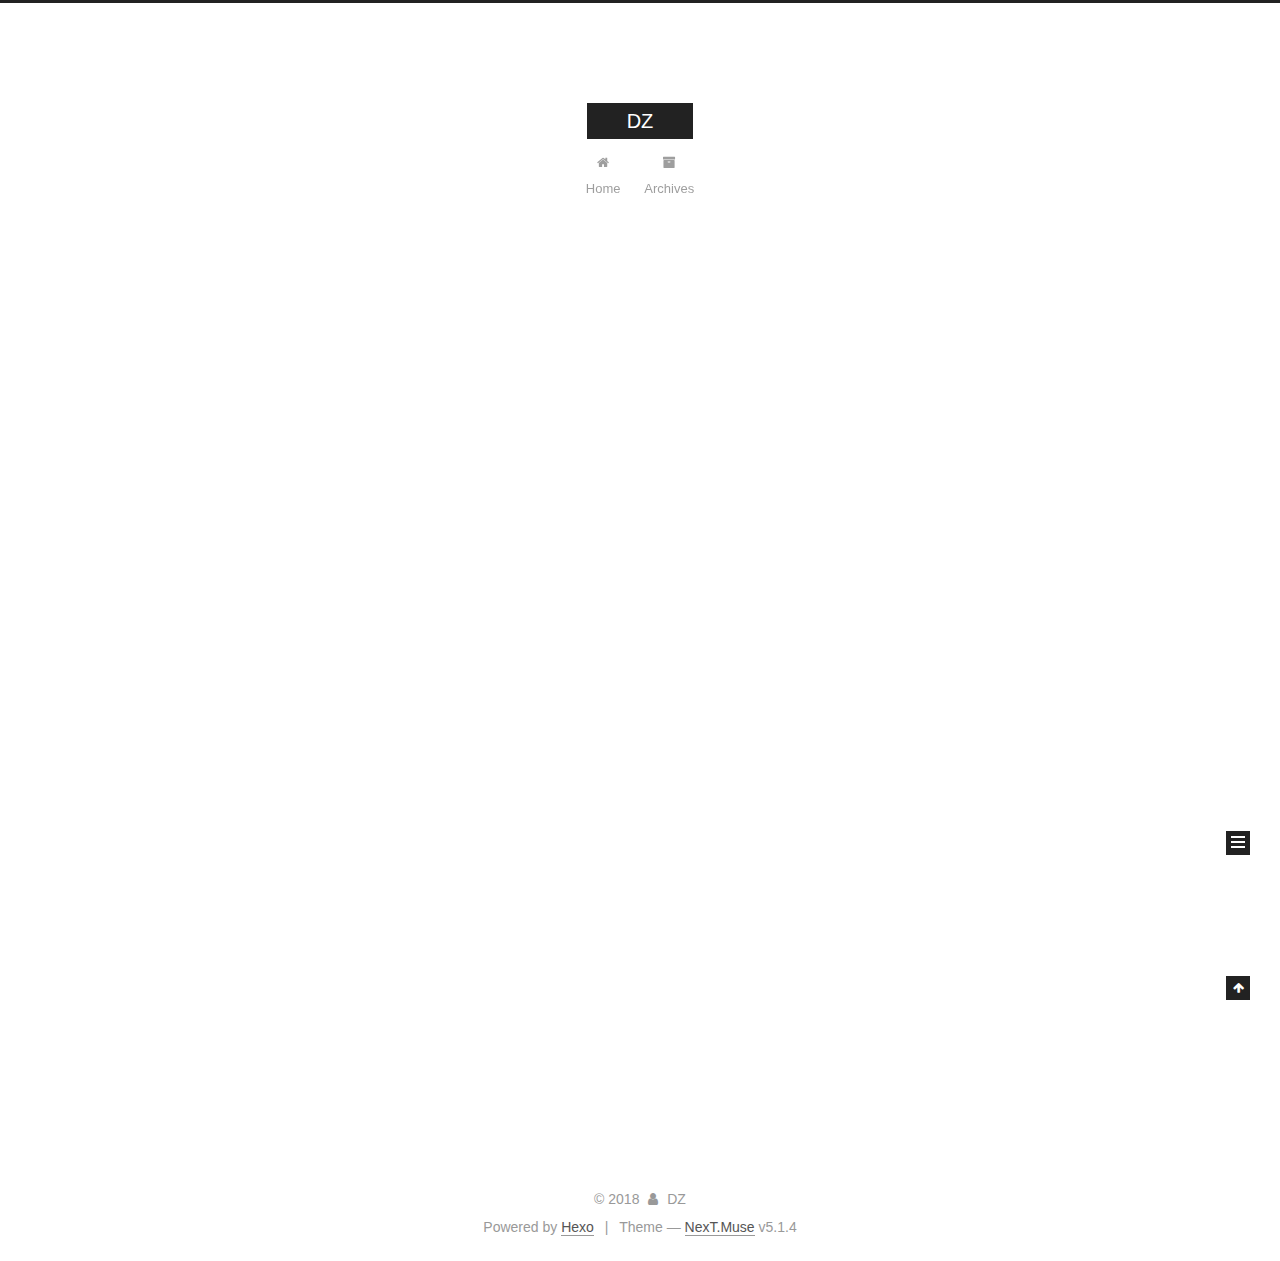
<file: index.html>
<!DOCTYPE html>



  


<html class="theme-next muse use-motion" lang="en, ru, de">
<head>
  <meta charset="UTF-8"/>
<meta http-equiv="X-UA-Compatible" content="IE=edge" />
<meta name="viewport" content="width=device-width, initial-scale=1, maximum-scale=1"/>
<meta name="theme-color" content="#222">









<meta http-equiv="Cache-Control" content="no-transform" />
<meta http-equiv="Cache-Control" content="no-siteapp" />
















  
  
  <link href="/lib/fancybox/source/jquery.fancybox.css?v=2.1.5" rel="stylesheet" type="text/css" />







<link href="/lib/font-awesome/css/font-awesome.min.css?v=4.6.2" rel="stylesheet" type="text/css" />

<link href="/css/main.css?v=5.1.4" rel="stylesheet" type="text/css" />


  <link rel="apple-touch-icon" sizes="180x180" href="/images/apple-touch-icon-next.png?v=5.1.4">


  <link rel="icon" type="image/png" sizes="32x32" href="/images/favicon-32x32-next.png?v=5.1.4">


  <link rel="icon" type="image/png" sizes="16x16" href="/images/favicon-16x16-next.png?v=5.1.4">


  <link rel="mask-icon" href="/images/logo.svg?v=5.1.4" color="#222">





  <meta name="keywords" content="Hexo, NexT" />










<meta property="og:type" content="website">
<meta property="og:title" content="DZ">
<meta property="og:url" content="http://demonidzu.github.io/index.html">
<meta property="og:site_name" content="DZ">
<meta property="og:locale" content="en, ru, de">
<meta name="twitter:card" content="summary">
<meta name="twitter:title" content="DZ">



<script type="text/javascript" id="hexo.configurations">
  var NexT = window.NexT || {};
  var CONFIG = {
    root: '/',
    scheme: 'Muse',
    version: '5.1.4',
    sidebar: {"position":"left","display":"post","offset":12,"b2t":false,"scrollpercent":false,"onmobile":false},
    fancybox: true,
    tabs: true,
    motion: {"enable":true,"async":false,"transition":{"post_block":"fadeIn","post_header":"slideDownIn","post_body":"slideDownIn","coll_header":"slideLeftIn","sidebar":"slideUpIn"}},
    duoshuo: {
      userId: '0',
      author: 'Author'
    },
    algolia: {
      applicationID: '',
      apiKey: '',
      indexName: '',
      hits: {"per_page":10},
      labels: {"input_placeholder":"Search for Posts","hits_empty":"We didn't find any results for the search: ${query}","hits_stats":"${hits} results found in ${time} ms"}
    }
  };
</script>



  <link rel="canonical" href="http://demonidzu.github.io/"/>





  <title>DZ</title>
  








</head>

<body itemscope itemtype="http://schema.org/WebPage" lang="en, ru, de">

  
  
    
  

  <div class="container sidebar-position-left 
  page-home">
    <div class="headband"></div>

    <header id="header" class="header" itemscope itemtype="http://schema.org/WPHeader">
      <div class="header-inner"><div class="site-brand-wrapper">
  <div class="site-meta ">
    

    <div class="custom-logo-site-title">
      <a href="/"  class="brand" rel="start">
        <span class="logo-line-before"><i></i></span>
        <span class="site-title">DZ</span>
        <span class="logo-line-after"><i></i></span>
      </a>
    </div>
      
        <p class="site-subtitle"></p>
      
  </div>

  <div class="site-nav-toggle">
    <button>
      <span class="btn-bar"></span>
      <span class="btn-bar"></span>
      <span class="btn-bar"></span>
    </button>
  </div>
</div>

<nav class="site-nav">
  

  
    <ul id="menu" class="menu">
      
        
        <li class="menu-item menu-item-home">
          <a href="/" rel="section">
            
              <i class="menu-item-icon fa fa-fw fa-home"></i> <br />
            
            Home
          </a>
        </li>
      
        
        <li class="menu-item menu-item-archives">
          <a href="/archives/" rel="section">
            
              <i class="menu-item-icon fa fa-fw fa-archive"></i> <br />
            
            Archives
          </a>
        </li>
      

      
    </ul>
  

  
</nav>



 </div>
    </header>

    <main id="main" class="main">
      <div class="main-inner">
        <div class="content-wrap">
          <div id="content" class="content">
            
  <section id="posts" class="posts-expand">
    
      

  

  
  
  

  <article class="post post-type-normal" itemscope itemtype="http://schema.org/Article">
  
  
  
  <div class="post-block">
    <link itemprop="mainEntityOfPage" href="http://demonidzu.github.io/2018/10/11/2018-10-11-friend/">

    <span hidden itemprop="author" itemscope itemtype="http://schema.org/Person">
      <meta itemprop="name" content="DZ">
      <meta itemprop="description" content="">
      <meta itemprop="image" content="/images/avatar.gif">
    </span>

    <span hidden itemprop="publisher" itemscope itemtype="http://schema.org/Organization">
      <meta itemprop="name" content="DZ">
    </span>

    
      <header class="post-header">

        
        
          <h1 class="post-title" itemprop="name headline">
                
                <a class="post-title-link" href="/2018/10/11/2018-10-11-friend/" itemprop="url">Untitled</a></h1>
        

        <div class="post-meta">
          <span class="post-time">
            
              <span class="post-meta-item-icon">
                <i class="fa fa-calendar-o"></i>
              </span>
              
                <span class="post-meta-item-text">Posted on</span>
              
              <time title="Post created" itemprop="dateCreated datePublished" datetime="2018-10-11T23:56:11+03:00">
                2018-10-11
              </time>
            

            

            
          </span>

          

          
            
          

          
          

          

          

          

        </div>
      </header>
    

    
    
    
    <div class="post-body" itemprop="articleBody">

      
      

      
        
          
            
          
        
      
    </div>
    
    
    

    

    

    

    <footer class="post-footer">
      

      

      

      
      
        <div class="post-eof"></div>
      
    </footer>
  </div>
  
  
  
  </article>


    
      

  

  
  
  

  <article class="post post-type-normal" itemscope itemtype="http://schema.org/Article">
  
  
  
  <div class="post-block">
    <link itemprop="mainEntityOfPage" href="http://demonidzu.github.io/2018/10/11/sdfs/">

    <span hidden itemprop="author" itemscope itemtype="http://schema.org/Person">
      <meta itemprop="name" content="DZ">
      <meta itemprop="description" content="">
      <meta itemprop="image" content="/images/avatar.gif">
    </span>

    <span hidden itemprop="publisher" itemscope itemtype="http://schema.org/Organization">
      <meta itemprop="name" content="DZ">
    </span>

    
      <header class="post-header">

        
        
          <h1 class="post-title" itemprop="name headline">
                
                <a class="post-title-link" href="/2018/10/11/sdfs/" itemprop="url">sdfs</a></h1>
        

        <div class="post-meta">
          <span class="post-time">
            
              <span class="post-meta-item-icon">
                <i class="fa fa-calendar-o"></i>
              </span>
              
                <span class="post-meta-item-text">Posted on</span>
              
              <time title="Post created" itemprop="dateCreated datePublished" datetime="2018-10-11T18:07:41+03:00">
                2018-10-11
              </time>
            

            

            
          </span>

          

          
            
          

          
          

          

          

          

        </div>
      </header>
    

    
    
    
    <div class="post-body" itemprop="articleBody">

      
      

      
        
          
            
          
        
      
    </div>
    
    
    

    

    

    

    <footer class="post-footer">
      

      

      

      
      
        <div class="post-eof"></div>
      
    </footer>
  </div>
  
  
  
  </article>


    
      

  

  
  
  

  <article class="post post-type-normal" itemscope itemtype="http://schema.org/Article">
  
  
  
  <div class="post-block">
    <link itemprop="mainEntityOfPage" href="http://demonidzu.github.io/2018/10/11/fuck/">

    <span hidden itemprop="author" itemscope itemtype="http://schema.org/Person">
      <meta itemprop="name" content="DZ">
      <meta itemprop="description" content="">
      <meta itemprop="image" content="/images/avatar.gif">
    </span>

    <span hidden itemprop="publisher" itemscope itemtype="http://schema.org/Organization">
      <meta itemprop="name" content="DZ">
    </span>

    
      <header class="post-header">

        
        
          <h1 class="post-title" itemprop="name headline">
                
                <a class="post-title-link" href="/2018/10/11/fuck/" itemprop="url">Untitled</a></h1>
        

        <div class="post-meta">
          <span class="post-time">
            
              <span class="post-meta-item-icon">
                <i class="fa fa-calendar-o"></i>
              </span>
              
                <span class="post-meta-item-text">Posted on</span>
              
              <time title="Post created" itemprop="dateCreated datePublished" datetime="2018-10-11T18:03:27+03:00">
                2018-10-11
              </time>
            

            

            
          </span>

          

          
            
          

          
          

          

          

          

        </div>
      </header>
    

    
    
    
    <div class="post-body" itemprop="articleBody">

      
      

      
        
          
            <h1 id="Волшебный-заголовок"><a href="#Волшебный-заголовок" class="headerlink" title="Волшебный заголовок"></a>Волшебный заголовок</h1><p>A footnote can be written as part of the paragraph.^[This is my inline footnote] And my paragraph continues.</p>
<p>Long footnotes can can use a unique label for digressions about <em>Aesthetic Theory</em>.[^Adornonote]</p>
<p>Citations just use the key and page number [@gallowayHowControlExists2006, 1]. If you’re doing a footnote citation style, it mixes fine with inline and labeled footnotes.</p>
<!--HTML-style comments work, too, for notes to self, using cmd-'/' -->
<p>[^Adornonote]: In [@winthrop-youngKittlerSirenRecursions], Theodor Adorno describes</p>

          
        
      
    </div>
    
    
    

    

    

    

    <footer class="post-footer">
      

      

      

      
      
        <div class="post-eof"></div>
      
    </footer>
  </div>
  
  
  
  </article>


    
  </section>

  


          </div>
          


          

        </div>
        
          
  
  <div class="sidebar-toggle">
    <div class="sidebar-toggle-line-wrap">
      <span class="sidebar-toggle-line sidebar-toggle-line-first"></span>
      <span class="sidebar-toggle-line sidebar-toggle-line-middle"></span>
      <span class="sidebar-toggle-line sidebar-toggle-line-last"></span>
    </div>
  </div>

  <aside id="sidebar" class="sidebar">
    
    <div class="sidebar-inner">

      

      

      <section class="site-overview-wrap sidebar-panel sidebar-panel-active">
        <div class="site-overview">
          <div class="site-author motion-element" itemprop="author" itemscope itemtype="http://schema.org/Person">
            
              <p class="site-author-name" itemprop="name">DZ</p>
              <p class="site-description motion-element" itemprop="description"></p>
          </div>

          <nav class="site-state motion-element">

            
              <div class="site-state-item site-state-posts">
              
                <a href="/archives/">
              
                  <span class="site-state-item-count">3</span>
                  <span class="site-state-item-name">posts</span>
                </a>
              </div>
            

            

            

          </nav>

          

          

          
          

          
          

          

        </div>
      </section>

      

      

    </div>
  </aside>


        
      </div>
    </main>

    <footer id="footer" class="footer">
      <div class="footer-inner">
        <div class="copyright">&copy; <span itemprop="copyrightYear">2018</span>
  <span class="with-love">
    <i class="fa fa-user"></i>
  </span>
  <span class="author" itemprop="copyrightHolder">DZ</span>

  
</div>


  <div class="powered-by">Powered by <a class="theme-link" target="_blank" href="https://hexo.io">Hexo</a></div>



  <span class="post-meta-divider">|</span>



  <div class="theme-info">Theme &mdash; <a class="theme-link" target="_blank" href="https://github.com/iissnan/hexo-theme-next">NexT.Muse</a> v5.1.4</div>




        







        
      </div>
    </footer>

    
      <div class="back-to-top">
        <i class="fa fa-arrow-up"></i>
        
      </div>
    

    

  </div>

  

<script type="text/javascript">
  if (Object.prototype.toString.call(window.Promise) !== '[object Function]') {
    window.Promise = null;
  }
</script>









  












  
  
    <script type="text/javascript" src="/lib/jquery/index.js?v=2.1.3"></script>
  

  
  
    <script type="text/javascript" src="/lib/fastclick/lib/fastclick.min.js?v=1.0.6"></script>
  

  
  
    <script type="text/javascript" src="/lib/jquery_lazyload/jquery.lazyload.js?v=1.9.7"></script>
  

  
  
    <script type="text/javascript" src="/lib/velocity/velocity.min.js?v=1.2.1"></script>
  

  
  
    <script type="text/javascript" src="/lib/velocity/velocity.ui.min.js?v=1.2.1"></script>
  

  
  
    <script type="text/javascript" src="/lib/fancybox/source/jquery.fancybox.pack.js?v=2.1.5"></script>
  


  


  <script type="text/javascript" src="/js/src/utils.js?v=5.1.4"></script>

  <script type="text/javascript" src="/js/src/motion.js?v=5.1.4"></script>



  
  

  

  


  <script type="text/javascript" src="/js/src/bootstrap.js?v=5.1.4"></script>



  


  




	





  





  












  





  

  

  

  
  

  

  

  

</body>
</html>
</file>
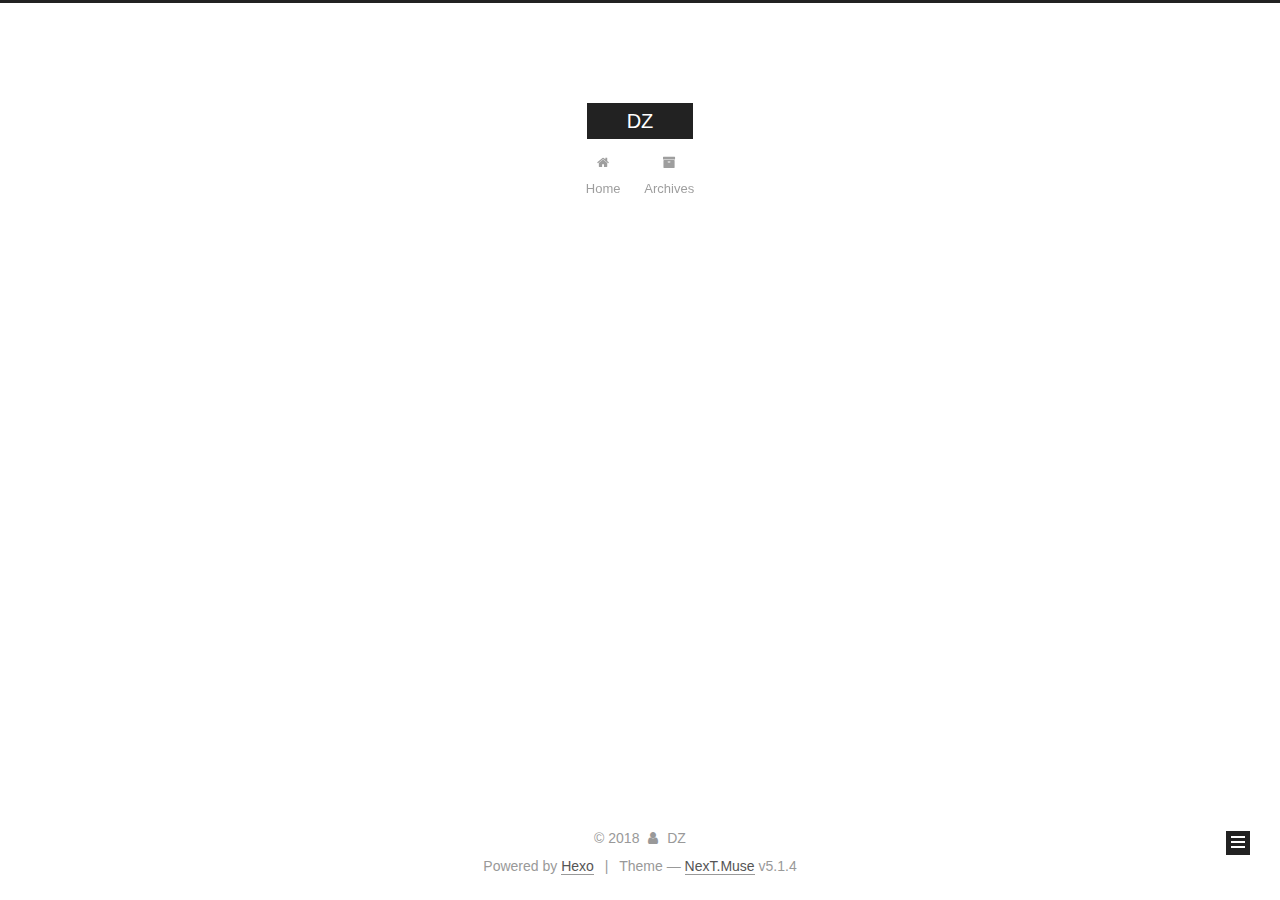
<file: archives/index.html>
<!DOCTYPE html>



  


<html class="theme-next muse use-motion" lang="en, ru, de">
<head>
  <meta charset="UTF-8"/>
<meta http-equiv="X-UA-Compatible" content="IE=edge" />
<meta name="viewport" content="width=device-width, initial-scale=1, maximum-scale=1"/>
<meta name="theme-color" content="#222">









<meta http-equiv="Cache-Control" content="no-transform" />
<meta http-equiv="Cache-Control" content="no-siteapp" />
















  
  
  <link href="/lib/fancybox/source/jquery.fancybox.css?v=2.1.5" rel="stylesheet" type="text/css" />







<link href="/lib/font-awesome/css/font-awesome.min.css?v=4.6.2" rel="stylesheet" type="text/css" />

<link href="/css/main.css?v=5.1.4" rel="stylesheet" type="text/css" />


  <link rel="apple-touch-icon" sizes="180x180" href="/images/apple-touch-icon-next.png?v=5.1.4">


  <link rel="icon" type="image/png" sizes="32x32" href="/images/favicon-32x32-next.png?v=5.1.4">


  <link rel="icon" type="image/png" sizes="16x16" href="/images/favicon-16x16-next.png?v=5.1.4">


  <link rel="mask-icon" href="/images/logo.svg?v=5.1.4" color="#222">





  <meta name="keywords" content="Hexo, NexT" />










<meta property="og:type" content="website">
<meta property="og:title" content="DZ">
<meta property="og:url" content="http://demonidzu.github.io/archives/index.html">
<meta property="og:site_name" content="DZ">
<meta property="og:locale" content="en, ru, de">
<meta name="twitter:card" content="summary">
<meta name="twitter:title" content="DZ">



<script type="text/javascript" id="hexo.configurations">
  var NexT = window.NexT || {};
  var CONFIG = {
    root: '/',
    scheme: 'Muse',
    version: '5.1.4',
    sidebar: {"position":"left","display":"post","offset":12,"b2t":false,"scrollpercent":false,"onmobile":false},
    fancybox: true,
    tabs: true,
    motion: {"enable":true,"async":false,"transition":{"post_block":"fadeIn","post_header":"slideDownIn","post_body":"slideDownIn","coll_header":"slideLeftIn","sidebar":"slideUpIn"}},
    duoshuo: {
      userId: '0',
      author: 'Author'
    },
    algolia: {
      applicationID: '',
      apiKey: '',
      indexName: '',
      hits: {"per_page":10},
      labels: {"input_placeholder":"Search for Posts","hits_empty":"We didn't find any results for the search: ${query}","hits_stats":"${hits} results found in ${time} ms"}
    }
  };
</script>



  <link rel="canonical" href="http://demonidzu.github.io/archives/"/>





  <title>Archive | DZ</title>
  








</head>

<body itemscope itemtype="http://schema.org/WebPage" lang="en, ru, de">

  
  
    
  

  <div class="container sidebar-position-left page-archive">
    <div class="headband"></div>

    <header id="header" class="header" itemscope itemtype="http://schema.org/WPHeader">
      <div class="header-inner"><div class="site-brand-wrapper">
  <div class="site-meta ">
    

    <div class="custom-logo-site-title">
      <a href="/"  class="brand" rel="start">
        <span class="logo-line-before"><i></i></span>
        <span class="site-title">DZ</span>
        <span class="logo-line-after"><i></i></span>
      </a>
    </div>
      
        <p class="site-subtitle"></p>
      
  </div>

  <div class="site-nav-toggle">
    <button>
      <span class="btn-bar"></span>
      <span class="btn-bar"></span>
      <span class="btn-bar"></span>
    </button>
  </div>
</div>

<nav class="site-nav">
  

  
    <ul id="menu" class="menu">
      
        
        <li class="menu-item menu-item-home">
          <a href="/" rel="section">
            
              <i class="menu-item-icon fa fa-fw fa-home"></i> <br />
            
            Home
          </a>
        </li>
      
        
        <li class="menu-item menu-item-archives">
          <a href="/archives/" rel="section">
            
              <i class="menu-item-icon fa fa-fw fa-archive"></i> <br />
            
            Archives
          </a>
        </li>
      

      
    </ul>
  

  
</nav>



 </div>
    </header>

    <main id="main" class="main">
      <div class="main-inner">
        <div class="content-wrap">
          <div id="content" class="content">
            

  
  
  
  <div class="post-block archive">
    <div id="posts" class="posts-collapse">
      <span class="archive-move-on"></span>

      <span class="archive-page-counter">
        
        
        
          
        
        Um..! 3 posts in total. Keep on posting.
      </span>

      

        
        
        

        
          
          <div class="collection-title">
            <h1 class="archive-year" id="archive-year-2018">2018</h1>
          </div>
        
        

        

  <article class="post post-type-normal" itemscope itemtype="http://schema.org/Article">
    <header class="post-header">

      <h2 class="post-title">
        
            <a class="post-title-link" href="/2018/10/11/2018-10-11-friend/" itemprop="url">
              
                <span itemprop="name">Untitled</span>
              
            </a>
        
      </h2>

      <div class="post-meta">
        <time class="post-time" itemprop="dateCreated"
              datetime="2018-10-11T23:56:11+03:00"
              content="2018-10-11" >
          10-11
        </time>
      </div>

    </header>
  </article>



      

        
        
        

        
        

        

  <article class="post post-type-normal" itemscope itemtype="http://schema.org/Article">
    <header class="post-header">

      <h2 class="post-title">
        
            <a class="post-title-link" href="/2018/10/11/sdfs/" itemprop="url">
              
                <span itemprop="name">sdfs</span>
              
            </a>
        
      </h2>

      <div class="post-meta">
        <time class="post-time" itemprop="dateCreated"
              datetime="2018-10-11T18:07:41+03:00"
              content="2018-10-11" >
          10-11
        </time>
      </div>

    </header>
  </article>



      

        
        
        

        
        

        

  <article class="post post-type-normal" itemscope itemtype="http://schema.org/Article">
    <header class="post-header">

      <h2 class="post-title">
        
            <a class="post-title-link" href="/2018/10/11/fuck/" itemprop="url">
              
                <span itemprop="name">Untitled</span>
              
            </a>
        
      </h2>

      <div class="post-meta">
        <time class="post-time" itemprop="dateCreated"
              datetime="2018-10-11T18:03:27+03:00"
              content="2018-10-11" >
          10-11
        </time>
      </div>

    </header>
  </article>



      

    </div>
  </div>
  
  
  

  



          </div>
          


          

        </div>
        
          
  
  <div class="sidebar-toggle">
    <div class="sidebar-toggle-line-wrap">
      <span class="sidebar-toggle-line sidebar-toggle-line-first"></span>
      <span class="sidebar-toggle-line sidebar-toggle-line-middle"></span>
      <span class="sidebar-toggle-line sidebar-toggle-line-last"></span>
    </div>
  </div>

  <aside id="sidebar" class="sidebar">
    
    <div class="sidebar-inner">

      

      

      <section class="site-overview-wrap sidebar-panel sidebar-panel-active">
        <div class="site-overview">
          <div class="site-author motion-element" itemprop="author" itemscope itemtype="http://schema.org/Person">
            
              <p class="site-author-name" itemprop="name">DZ</p>
              <p class="site-description motion-element" itemprop="description"></p>
          </div>

          <nav class="site-state motion-element">

            
              <div class="site-state-item site-state-posts">
              
                <a href="/archives/">
              
                  <span class="site-state-item-count">3</span>
                  <span class="site-state-item-name">posts</span>
                </a>
              </div>
            

            

            

          </nav>

          

          

          
          

          
          

          

        </div>
      </section>

      

      

    </div>
  </aside>


        
      </div>
    </main>

    <footer id="footer" class="footer">
      <div class="footer-inner">
        <div class="copyright">&copy; <span itemprop="copyrightYear">2018</span>
  <span class="with-love">
    <i class="fa fa-user"></i>
  </span>
  <span class="author" itemprop="copyrightHolder">DZ</span>

  
</div>


  <div class="powered-by">Powered by <a class="theme-link" target="_blank" href="https://hexo.io">Hexo</a></div>



  <span class="post-meta-divider">|</span>



  <div class="theme-info">Theme &mdash; <a class="theme-link" target="_blank" href="https://github.com/iissnan/hexo-theme-next">NexT.Muse</a> v5.1.4</div>




        







        
      </div>
    </footer>

    
      <div class="back-to-top">
        <i class="fa fa-arrow-up"></i>
        
      </div>
    

    

  </div>

  

<script type="text/javascript">
  if (Object.prototype.toString.call(window.Promise) !== '[object Function]') {
    window.Promise = null;
  }
</script>









  












  
  
    <script type="text/javascript" src="/lib/jquery/index.js?v=2.1.3"></script>
  

  
  
    <script type="text/javascript" src="/lib/fastclick/lib/fastclick.min.js?v=1.0.6"></script>
  

  
  
    <script type="text/javascript" src="/lib/jquery_lazyload/jquery.lazyload.js?v=1.9.7"></script>
  

  
  
    <script type="text/javascript" src="/lib/velocity/velocity.min.js?v=1.2.1"></script>
  

  
  
    <script type="text/javascript" src="/lib/velocity/velocity.ui.min.js?v=1.2.1"></script>
  

  
  
    <script type="text/javascript" src="/lib/fancybox/source/jquery.fancybox.pack.js?v=2.1.5"></script>
  


  


  <script type="text/javascript" src="/js/src/utils.js?v=5.1.4"></script>

  <script type="text/javascript" src="/js/src/motion.js?v=5.1.4"></script>



  
  

  

  


  <script type="text/javascript" src="/js/src/bootstrap.js?v=5.1.4"></script>



  


  




	





  





  












  





  

  

  

  
  

  

  

  

</body>
</html>
</file>
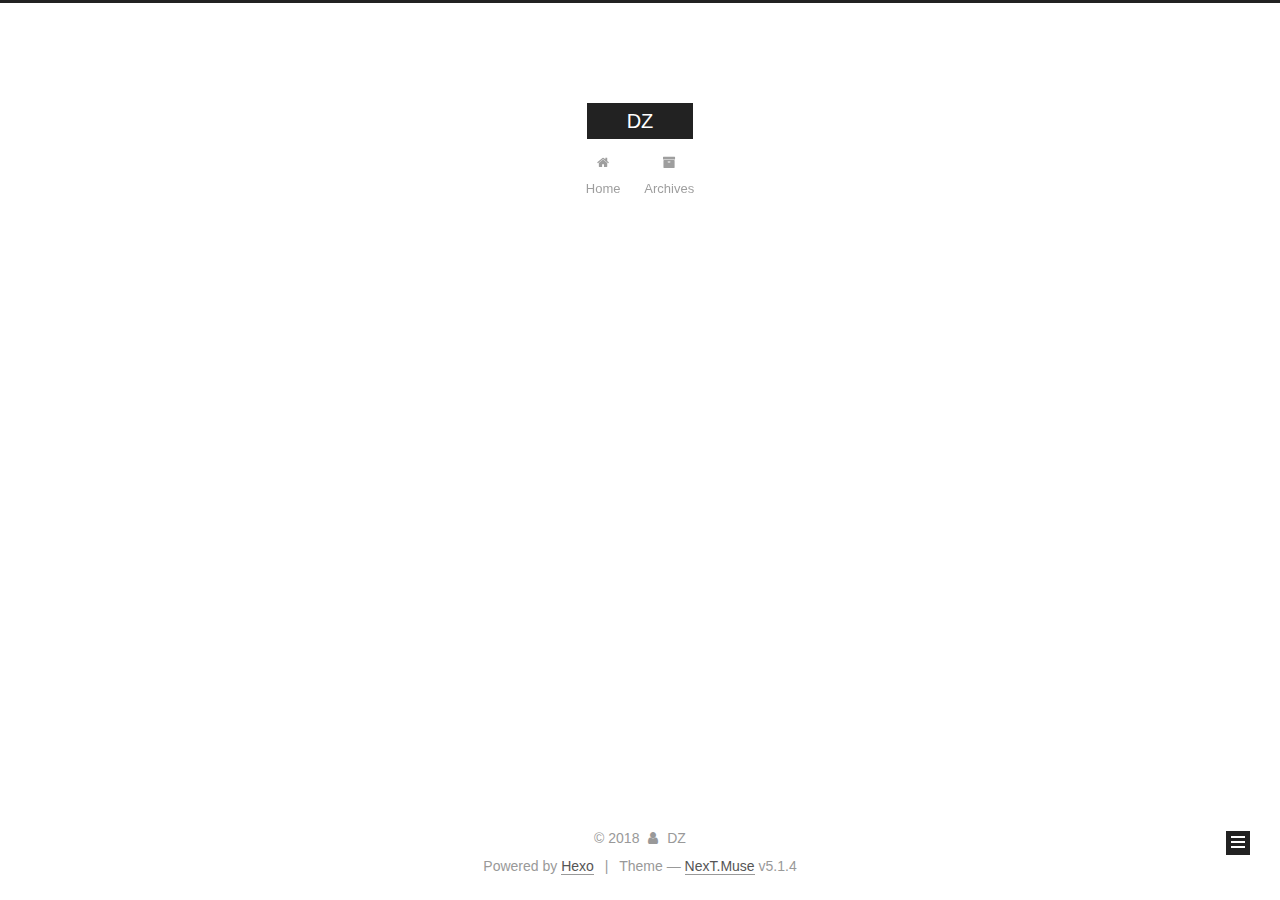
<file: archives/2018/index.html>
<!DOCTYPE html>



  


<html class="theme-next muse use-motion" lang="en, ru, de">
<head>
  <meta charset="UTF-8"/>
<meta http-equiv="X-UA-Compatible" content="IE=edge" />
<meta name="viewport" content="width=device-width, initial-scale=1, maximum-scale=1"/>
<meta name="theme-color" content="#222">









<meta http-equiv="Cache-Control" content="no-transform" />
<meta http-equiv="Cache-Control" content="no-siteapp" />
















  
  
  <link href="/lib/fancybox/source/jquery.fancybox.css?v=2.1.5" rel="stylesheet" type="text/css" />







<link href="/lib/font-awesome/css/font-awesome.min.css?v=4.6.2" rel="stylesheet" type="text/css" />

<link href="/css/main.css?v=5.1.4" rel="stylesheet" type="text/css" />


  <link rel="apple-touch-icon" sizes="180x180" href="/images/apple-touch-icon-next.png?v=5.1.4">


  <link rel="icon" type="image/png" sizes="32x32" href="/images/favicon-32x32-next.png?v=5.1.4">


  <link rel="icon" type="image/png" sizes="16x16" href="/images/favicon-16x16-next.png?v=5.1.4">


  <link rel="mask-icon" href="/images/logo.svg?v=5.1.4" color="#222">





  <meta name="keywords" content="Hexo, NexT" />










<meta property="og:type" content="website">
<meta property="og:title" content="DZ">
<meta property="og:url" content="http://demonidzu.github.io/archives/2018/index.html">
<meta property="og:site_name" content="DZ">
<meta property="og:locale" content="en, ru, de">
<meta name="twitter:card" content="summary">
<meta name="twitter:title" content="DZ">



<script type="text/javascript" id="hexo.configurations">
  var NexT = window.NexT || {};
  var CONFIG = {
    root: '/',
    scheme: 'Muse',
    version: '5.1.4',
    sidebar: {"position":"left","display":"post","offset":12,"b2t":false,"scrollpercent":false,"onmobile":false},
    fancybox: true,
    tabs: true,
    motion: {"enable":true,"async":false,"transition":{"post_block":"fadeIn","post_header":"slideDownIn","post_body":"slideDownIn","coll_header":"slideLeftIn","sidebar":"slideUpIn"}},
    duoshuo: {
      userId: '0',
      author: 'Author'
    },
    algolia: {
      applicationID: '',
      apiKey: '',
      indexName: '',
      hits: {"per_page":10},
      labels: {"input_placeholder":"Search for Posts","hits_empty":"We didn't find any results for the search: ${query}","hits_stats":"${hits} results found in ${time} ms"}
    }
  };
</script>



  <link rel="canonical" href="http://demonidzu.github.io/archives/2018/"/>





  <title>Archive | DZ</title>
  








</head>

<body itemscope itemtype="http://schema.org/WebPage" lang="en, ru, de">

  
  
    
  

  <div class="container sidebar-position-left page-archive">
    <div class="headband"></div>

    <header id="header" class="header" itemscope itemtype="http://schema.org/WPHeader">
      <div class="header-inner"><div class="site-brand-wrapper">
  <div class="site-meta ">
    

    <div class="custom-logo-site-title">
      <a href="/"  class="brand" rel="start">
        <span class="logo-line-before"><i></i></span>
        <span class="site-title">DZ</span>
        <span class="logo-line-after"><i></i></span>
      </a>
    </div>
      
        <p class="site-subtitle"></p>
      
  </div>

  <div class="site-nav-toggle">
    <button>
      <span class="btn-bar"></span>
      <span class="btn-bar"></span>
      <span class="btn-bar"></span>
    </button>
  </div>
</div>

<nav class="site-nav">
  

  
    <ul id="menu" class="menu">
      
        
        <li class="menu-item menu-item-home">
          <a href="/" rel="section">
            
              <i class="menu-item-icon fa fa-fw fa-home"></i> <br />
            
            Home
          </a>
        </li>
      
        
        <li class="menu-item menu-item-archives">
          <a href="/archives/" rel="section">
            
              <i class="menu-item-icon fa fa-fw fa-archive"></i> <br />
            
            Archives
          </a>
        </li>
      

      
    </ul>
  

  
</nav>



 </div>
    </header>

    <main id="main" class="main">
      <div class="main-inner">
        <div class="content-wrap">
          <div id="content" class="content">
            

  
  
  
  <div class="post-block archive">
    <div id="posts" class="posts-collapse">
      <span class="archive-move-on"></span>

      <span class="archive-page-counter">
        
        
        
          
        
        Um..! 3 posts in total. Keep on posting.
      </span>

      

        
        
        

        
          
          <div class="collection-title">
            <h1 class="archive-year" id="archive-year-2018">2018</h1>
          </div>
        
        

        

  <article class="post post-type-normal" itemscope itemtype="http://schema.org/Article">
    <header class="post-header">

      <h2 class="post-title">
        
            <a class="post-title-link" href="/2018/10/11/2018-10-11-friend/" itemprop="url">
              
                <span itemprop="name">Untitled</span>
              
            </a>
        
      </h2>

      <div class="post-meta">
        <time class="post-time" itemprop="dateCreated"
              datetime="2018-10-11T23:56:11+03:00"
              content="2018-10-11" >
          10-11
        </time>
      </div>

    </header>
  </article>



      

        
        
        

        
        

        

  <article class="post post-type-normal" itemscope itemtype="http://schema.org/Article">
    <header class="post-header">

      <h2 class="post-title">
        
            <a class="post-title-link" href="/2018/10/11/sdfs/" itemprop="url">
              
                <span itemprop="name">sdfs</span>
              
            </a>
        
      </h2>

      <div class="post-meta">
        <time class="post-time" itemprop="dateCreated"
              datetime="2018-10-11T18:07:41+03:00"
              content="2018-10-11" >
          10-11
        </time>
      </div>

    </header>
  </article>



      

        
        
        

        
        

        

  <article class="post post-type-normal" itemscope itemtype="http://schema.org/Article">
    <header class="post-header">

      <h2 class="post-title">
        
            <a class="post-title-link" href="/2018/10/11/fuck/" itemprop="url">
              
                <span itemprop="name">Untitled</span>
              
            </a>
        
      </h2>

      <div class="post-meta">
        <time class="post-time" itemprop="dateCreated"
              datetime="2018-10-11T18:03:27+03:00"
              content="2018-10-11" >
          10-11
        </time>
      </div>

    </header>
  </article>



      

    </div>
  </div>
  
  
  

  



          </div>
          


          

        </div>
        
          
  
  <div class="sidebar-toggle">
    <div class="sidebar-toggle-line-wrap">
      <span class="sidebar-toggle-line sidebar-toggle-line-first"></span>
      <span class="sidebar-toggle-line sidebar-toggle-line-middle"></span>
      <span class="sidebar-toggle-line sidebar-toggle-line-last"></span>
    </div>
  </div>

  <aside id="sidebar" class="sidebar">
    
    <div class="sidebar-inner">

      

      

      <section class="site-overview-wrap sidebar-panel sidebar-panel-active">
        <div class="site-overview">
          <div class="site-author motion-element" itemprop="author" itemscope itemtype="http://schema.org/Person">
            
              <p class="site-author-name" itemprop="name">DZ</p>
              <p class="site-description motion-element" itemprop="description"></p>
          </div>

          <nav class="site-state motion-element">

            
              <div class="site-state-item site-state-posts">
              
                <a href="/archives/">
              
                  <span class="site-state-item-count">3</span>
                  <span class="site-state-item-name">posts</span>
                </a>
              </div>
            

            

            

          </nav>

          

          

          
          

          
          

          

        </div>
      </section>

      

      

    </div>
  </aside>


        
      </div>
    </main>

    <footer id="footer" class="footer">
      <div class="footer-inner">
        <div class="copyright">&copy; <span itemprop="copyrightYear">2018</span>
  <span class="with-love">
    <i class="fa fa-user"></i>
  </span>
  <span class="author" itemprop="copyrightHolder">DZ</span>

  
</div>


  <div class="powered-by">Powered by <a class="theme-link" target="_blank" href="https://hexo.io">Hexo</a></div>



  <span class="post-meta-divider">|</span>



  <div class="theme-info">Theme &mdash; <a class="theme-link" target="_blank" href="https://github.com/iissnan/hexo-theme-next">NexT.Muse</a> v5.1.4</div>




        







        
      </div>
    </footer>

    
      <div class="back-to-top">
        <i class="fa fa-arrow-up"></i>
        
      </div>
    

    

  </div>

  

<script type="text/javascript">
  if (Object.prototype.toString.call(window.Promise) !== '[object Function]') {
    window.Promise = null;
  }
</script>









  












  
  
    <script type="text/javascript" src="/lib/jquery/index.js?v=2.1.3"></script>
  

  
  
    <script type="text/javascript" src="/lib/fastclick/lib/fastclick.min.js?v=1.0.6"></script>
  

  
  
    <script type="text/javascript" src="/lib/jquery_lazyload/jquery.lazyload.js?v=1.9.7"></script>
  

  
  
    <script type="text/javascript" src="/lib/velocity/velocity.min.js?v=1.2.1"></script>
  

  
  
    <script type="text/javascript" src="/lib/velocity/velocity.ui.min.js?v=1.2.1"></script>
  

  
  
    <script type="text/javascript" src="/lib/fancybox/source/jquery.fancybox.pack.js?v=2.1.5"></script>
  


  


  <script type="text/javascript" src="/js/src/utils.js?v=5.1.4"></script>

  <script type="text/javascript" src="/js/src/motion.js?v=5.1.4"></script>



  
  

  

  


  <script type="text/javascript" src="/js/src/bootstrap.js?v=5.1.4"></script>



  


  




	





  





  












  





  

  

  

  
  

  

  

  

</body>
</html>
</file>
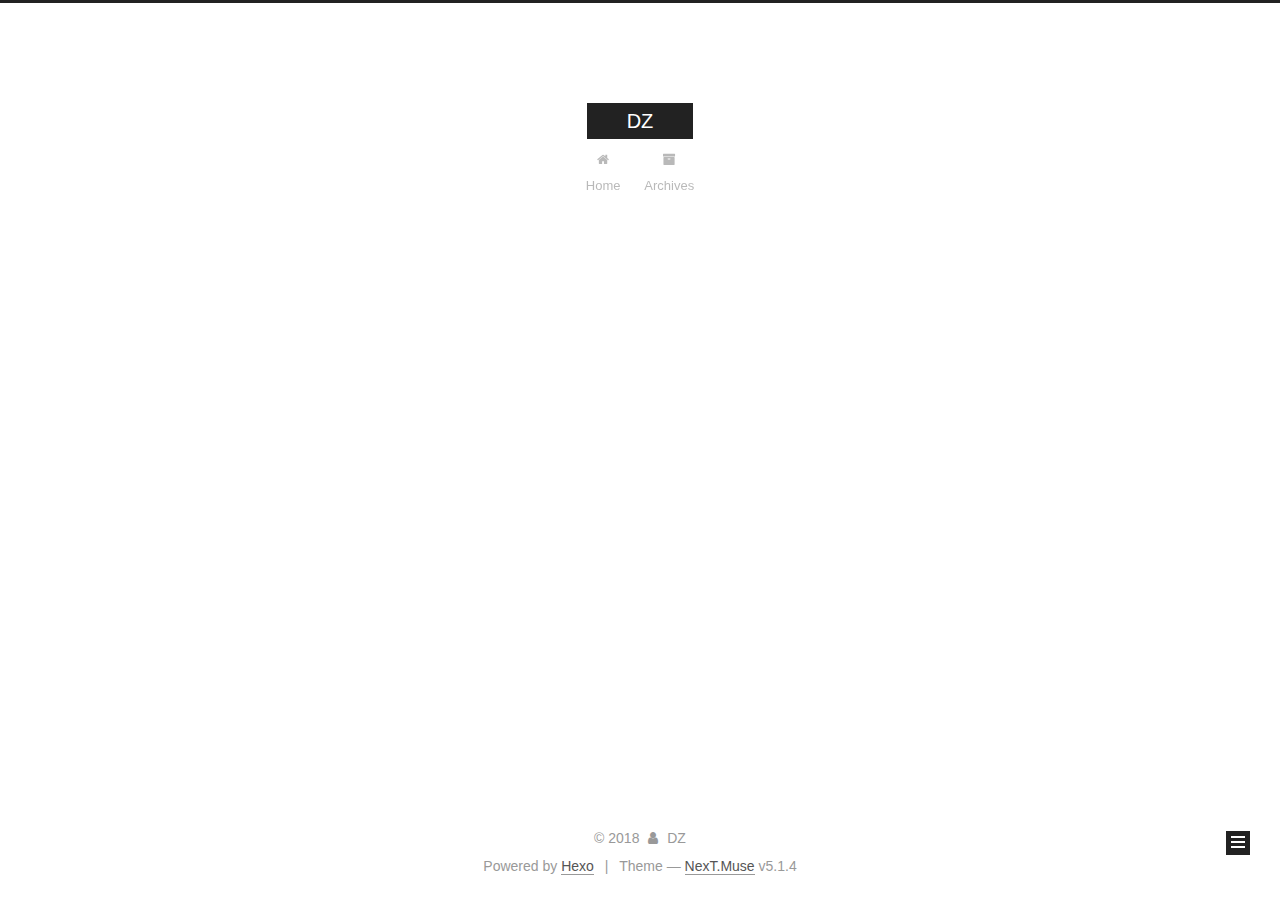
<file: archives/2018/10/index.html>
<!DOCTYPE html>



  


<html class="theme-next muse use-motion" lang="en, ru, de">
<head>
  <meta charset="UTF-8"/>
<meta http-equiv="X-UA-Compatible" content="IE=edge" />
<meta name="viewport" content="width=device-width, initial-scale=1, maximum-scale=1"/>
<meta name="theme-color" content="#222">









<meta http-equiv="Cache-Control" content="no-transform" />
<meta http-equiv="Cache-Control" content="no-siteapp" />
















  
  
  <link href="/lib/fancybox/source/jquery.fancybox.css?v=2.1.5" rel="stylesheet" type="text/css" />







<link href="/lib/font-awesome/css/font-awesome.min.css?v=4.6.2" rel="stylesheet" type="text/css" />

<link href="/css/main.css?v=5.1.4" rel="stylesheet" type="text/css" />


  <link rel="apple-touch-icon" sizes="180x180" href="/images/apple-touch-icon-next.png?v=5.1.4">


  <link rel="icon" type="image/png" sizes="32x32" href="/images/favicon-32x32-next.png?v=5.1.4">


  <link rel="icon" type="image/png" sizes="16x16" href="/images/favicon-16x16-next.png?v=5.1.4">


  <link rel="mask-icon" href="/images/logo.svg?v=5.1.4" color="#222">





  <meta name="keywords" content="Hexo, NexT" />










<meta property="og:type" content="website">
<meta property="og:title" content="DZ">
<meta property="og:url" content="http://demonidzu.github.io/archives/2018/10/index.html">
<meta property="og:site_name" content="DZ">
<meta property="og:locale" content="en, ru, de">
<meta name="twitter:card" content="summary">
<meta name="twitter:title" content="DZ">



<script type="text/javascript" id="hexo.configurations">
  var NexT = window.NexT || {};
  var CONFIG = {
    root: '/',
    scheme: 'Muse',
    version: '5.1.4',
    sidebar: {"position":"left","display":"post","offset":12,"b2t":false,"scrollpercent":false,"onmobile":false},
    fancybox: true,
    tabs: true,
    motion: {"enable":true,"async":false,"transition":{"post_block":"fadeIn","post_header":"slideDownIn","post_body":"slideDownIn","coll_header":"slideLeftIn","sidebar":"slideUpIn"}},
    duoshuo: {
      userId: '0',
      author: 'Author'
    },
    algolia: {
      applicationID: '',
      apiKey: '',
      indexName: '',
      hits: {"per_page":10},
      labels: {"input_placeholder":"Search for Posts","hits_empty":"We didn't find any results for the search: ${query}","hits_stats":"${hits} results found in ${time} ms"}
    }
  };
</script>



  <link rel="canonical" href="http://demonidzu.github.io/archives/2018/10/"/>





  <title>Archive | DZ</title>
  








</head>

<body itemscope itemtype="http://schema.org/WebPage" lang="en, ru, de">

  
  
    
  

  <div class="container sidebar-position-left page-archive">
    <div class="headband"></div>

    <header id="header" class="header" itemscope itemtype="http://schema.org/WPHeader">
      <div class="header-inner"><div class="site-brand-wrapper">
  <div class="site-meta ">
    

    <div class="custom-logo-site-title">
      <a href="/"  class="brand" rel="start">
        <span class="logo-line-before"><i></i></span>
        <span class="site-title">DZ</span>
        <span class="logo-line-after"><i></i></span>
      </a>
    </div>
      
        <p class="site-subtitle"></p>
      
  </div>

  <div class="site-nav-toggle">
    <button>
      <span class="btn-bar"></span>
      <span class="btn-bar"></span>
      <span class="btn-bar"></span>
    </button>
  </div>
</div>

<nav class="site-nav">
  

  
    <ul id="menu" class="menu">
      
        
        <li class="menu-item menu-item-home">
          <a href="/" rel="section">
            
              <i class="menu-item-icon fa fa-fw fa-home"></i> <br />
            
            Home
          </a>
        </li>
      
        
        <li class="menu-item menu-item-archives">
          <a href="/archives/" rel="section">
            
              <i class="menu-item-icon fa fa-fw fa-archive"></i> <br />
            
            Archives
          </a>
        </li>
      

      
    </ul>
  

  
</nav>



 </div>
    </header>

    <main id="main" class="main">
      <div class="main-inner">
        <div class="content-wrap">
          <div id="content" class="content">
            

  
  
  
  <div class="post-block archive">
    <div id="posts" class="posts-collapse">
      <span class="archive-move-on"></span>

      <span class="archive-page-counter">
        
        
        
          
        
        Um..! 3 posts in total. Keep on posting.
      </span>

      

        
        
        

        
          
          <div class="collection-title">
            <h1 class="archive-year" id="archive-year-2018">2018</h1>
          </div>
        
        

        

  <article class="post post-type-normal" itemscope itemtype="http://schema.org/Article">
    <header class="post-header">

      <h2 class="post-title">
        
            <a class="post-title-link" href="/2018/10/11/2018-10-11-friend/" itemprop="url">
              
                <span itemprop="name">Untitled</span>
              
            </a>
        
      </h2>

      <div class="post-meta">
        <time class="post-time" itemprop="dateCreated"
              datetime="2018-10-11T23:56:11+03:00"
              content="2018-10-11" >
          10-11
        </time>
      </div>

    </header>
  </article>



      

        
        
        

        
        

        

  <article class="post post-type-normal" itemscope itemtype="http://schema.org/Article">
    <header class="post-header">

      <h2 class="post-title">
        
            <a class="post-title-link" href="/2018/10/11/sdfs/" itemprop="url">
              
                <span itemprop="name">sdfs</span>
              
            </a>
        
      </h2>

      <div class="post-meta">
        <time class="post-time" itemprop="dateCreated"
              datetime="2018-10-11T18:07:41+03:00"
              content="2018-10-11" >
          10-11
        </time>
      </div>

    </header>
  </article>



      

        
        
        

        
        

        

  <article class="post post-type-normal" itemscope itemtype="http://schema.org/Article">
    <header class="post-header">

      <h2 class="post-title">
        
            <a class="post-title-link" href="/2018/10/11/fuck/" itemprop="url">
              
                <span itemprop="name">Untitled</span>
              
            </a>
        
      </h2>

      <div class="post-meta">
        <time class="post-time" itemprop="dateCreated"
              datetime="2018-10-11T18:03:27+03:00"
              content="2018-10-11" >
          10-11
        </time>
      </div>

    </header>
  </article>



      

    </div>
  </div>
  
  
  

  



          </div>
          


          

        </div>
        
          
  
  <div class="sidebar-toggle">
    <div class="sidebar-toggle-line-wrap">
      <span class="sidebar-toggle-line sidebar-toggle-line-first"></span>
      <span class="sidebar-toggle-line sidebar-toggle-line-middle"></span>
      <span class="sidebar-toggle-line sidebar-toggle-line-last"></span>
    </div>
  </div>

  <aside id="sidebar" class="sidebar">
    
    <div class="sidebar-inner">

      

      

      <section class="site-overview-wrap sidebar-panel sidebar-panel-active">
        <div class="site-overview">
          <div class="site-author motion-element" itemprop="author" itemscope itemtype="http://schema.org/Person">
            
              <p class="site-author-name" itemprop="name">DZ</p>
              <p class="site-description motion-element" itemprop="description"></p>
          </div>

          <nav class="site-state motion-element">

            
              <div class="site-state-item site-state-posts">
              
                <a href="/archives/">
              
                  <span class="site-state-item-count">3</span>
                  <span class="site-state-item-name">posts</span>
                </a>
              </div>
            

            

            

          </nav>

          

          

          
          

          
          

          

        </div>
      </section>

      

      

    </div>
  </aside>


        
      </div>
    </main>

    <footer id="footer" class="footer">
      <div class="footer-inner">
        <div class="copyright">&copy; <span itemprop="copyrightYear">2018</span>
  <span class="with-love">
    <i class="fa fa-user"></i>
  </span>
  <span class="author" itemprop="copyrightHolder">DZ</span>

  
</div>


  <div class="powered-by">Powered by <a class="theme-link" target="_blank" href="https://hexo.io">Hexo</a></div>



  <span class="post-meta-divider">|</span>



  <div class="theme-info">Theme &mdash; <a class="theme-link" target="_blank" href="https://github.com/iissnan/hexo-theme-next">NexT.Muse</a> v5.1.4</div>




        







        
      </div>
    </footer>

    
      <div class="back-to-top">
        <i class="fa fa-arrow-up"></i>
        
      </div>
    

    

  </div>

  

<script type="text/javascript">
  if (Object.prototype.toString.call(window.Promise) !== '[object Function]') {
    window.Promise = null;
  }
</script>









  












  
  
    <script type="text/javascript" src="/lib/jquery/index.js?v=2.1.3"></script>
  

  
  
    <script type="text/javascript" src="/lib/fastclick/lib/fastclick.min.js?v=1.0.6"></script>
  

  
  
    <script type="text/javascript" src="/lib/jquery_lazyload/jquery.lazyload.js?v=1.9.7"></script>
  

  
  
    <script type="text/javascript" src="/lib/velocity/velocity.min.js?v=1.2.1"></script>
  

  
  
    <script type="text/javascript" src="/lib/velocity/velocity.ui.min.js?v=1.2.1"></script>
  

  
  
    <script type="text/javascript" src="/lib/fancybox/source/jquery.fancybox.pack.js?v=2.1.5"></script>
  


  


  <script type="text/javascript" src="/js/src/utils.js?v=5.1.4"></script>

  <script type="text/javascript" src="/js/src/motion.js?v=5.1.4"></script>



  
  

  

  


  <script type="text/javascript" src="/js/src/bootstrap.js?v=5.1.4"></script>



  


  




	





  





  












  





  

  

  

  
  

  

  

  

</body>
</html>
</file>
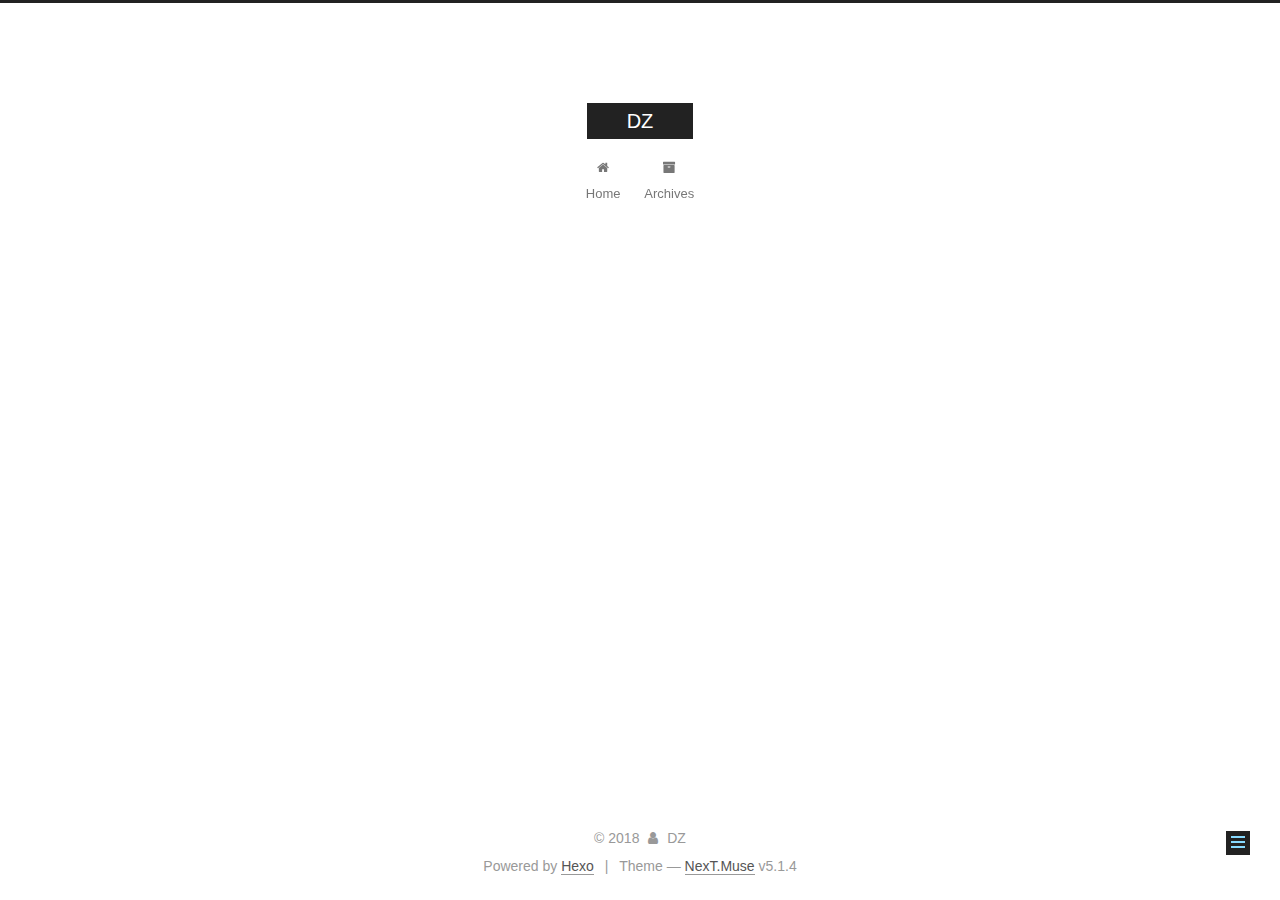
<file: 2018/10/11/2018-10-11-friend/index.html>
<!DOCTYPE html>



  


<html class="theme-next muse use-motion" lang="en, ru, de">
<head>
  <meta charset="UTF-8"/>
<meta http-equiv="X-UA-Compatible" content="IE=edge" />
<meta name="viewport" content="width=device-width, initial-scale=1, maximum-scale=1"/>
<meta name="theme-color" content="#222">









<meta http-equiv="Cache-Control" content="no-transform" />
<meta http-equiv="Cache-Control" content="no-siteapp" />
















  
  
  <link href="/lib/fancybox/source/jquery.fancybox.css?v=2.1.5" rel="stylesheet" type="text/css" />







<link href="/lib/font-awesome/css/font-awesome.min.css?v=4.6.2" rel="stylesheet" type="text/css" />

<link href="/css/main.css?v=5.1.4" rel="stylesheet" type="text/css" />


  <link rel="apple-touch-icon" sizes="180x180" href="/images/apple-touch-icon-next.png?v=5.1.4">


  <link rel="icon" type="image/png" sizes="32x32" href="/images/favicon-32x32-next.png?v=5.1.4">


  <link rel="icon" type="image/png" sizes="16x16" href="/images/favicon-16x16-next.png?v=5.1.4">


  <link rel="mask-icon" href="/images/logo.svg?v=5.1.4" color="#222">





  <meta name="keywords" content="Hexo, NexT" />










<meta property="og:type" content="article">
<meta property="og:title" content="DZ">
<meta property="og:url" content="http://demonidzu.github.io/2018/10/11/2018-10-11-friend/index.html">
<meta property="og:site_name" content="DZ">
<meta property="og:locale" content="en, ru, de">
<meta property="og:updated_time" content="2018-10-11T21:03:59.293Z">
<meta name="twitter:card" content="summary">
<meta name="twitter:title" content="DZ">



<script type="text/javascript" id="hexo.configurations">
  var NexT = window.NexT || {};
  var CONFIG = {
    root: '/',
    scheme: 'Muse',
    version: '5.1.4',
    sidebar: {"position":"left","display":"post","offset":12,"b2t":false,"scrollpercent":false,"onmobile":false},
    fancybox: true,
    tabs: true,
    motion: {"enable":true,"async":false,"transition":{"post_block":"fadeIn","post_header":"slideDownIn","post_body":"slideDownIn","coll_header":"slideLeftIn","sidebar":"slideUpIn"}},
    duoshuo: {
      userId: '0',
      author: 'Author'
    },
    algolia: {
      applicationID: '',
      apiKey: '',
      indexName: '',
      hits: {"per_page":10},
      labels: {"input_placeholder":"Search for Posts","hits_empty":"We didn't find any results for the search: ${query}","hits_stats":"${hits} results found in ${time} ms"}
    }
  };
</script>



  <link rel="canonical" href="http://demonidzu.github.io/2018/10/11/2018-10-11-friend/"/>





  <title> | DZ</title>
  








</head>

<body itemscope itemtype="http://schema.org/WebPage" lang="en, ru, de">

  
  
    
  

  <div class="container sidebar-position-left page-post-detail">
    <div class="headband"></div>

    <header id="header" class="header" itemscope itemtype="http://schema.org/WPHeader">
      <div class="header-inner"><div class="site-brand-wrapper">
  <div class="site-meta ">
    

    <div class="custom-logo-site-title">
      <a href="/"  class="brand" rel="start">
        <span class="logo-line-before"><i></i></span>
        <span class="site-title">DZ</span>
        <span class="logo-line-after"><i></i></span>
      </a>
    </div>
      
        <p class="site-subtitle"></p>
      
  </div>

  <div class="site-nav-toggle">
    <button>
      <span class="btn-bar"></span>
      <span class="btn-bar"></span>
      <span class="btn-bar"></span>
    </button>
  </div>
</div>

<nav class="site-nav">
  

  
    <ul id="menu" class="menu">
      
        
        <li class="menu-item menu-item-home">
          <a href="/" rel="section">
            
              <i class="menu-item-icon fa fa-fw fa-home"></i> <br />
            
            Home
          </a>
        </li>
      
        
        <li class="menu-item menu-item-archives">
          <a href="/archives/" rel="section">
            
              <i class="menu-item-icon fa fa-fw fa-archive"></i> <br />
            
            Archives
          </a>
        </li>
      

      
    </ul>
  

  
</nav>



 </div>
    </header>

    <main id="main" class="main">
      <div class="main-inner">
        <div class="content-wrap">
          <div id="content" class="content">
            

  <div id="posts" class="posts-expand">
    

  

  
  
  

  <article class="post post-type-normal" itemscope itemtype="http://schema.org/Article">
  
  
  
  <div class="post-block">
    <link itemprop="mainEntityOfPage" href="http://demonidzu.github.io/2018/10/11/2018-10-11-friend/">

    <span hidden itemprop="author" itemscope itemtype="http://schema.org/Person">
      <meta itemprop="name" content="DZ">
      <meta itemprop="description" content="">
      <meta itemprop="image" content="/images/avatar.gif">
    </span>

    <span hidden itemprop="publisher" itemscope itemtype="http://schema.org/Organization">
      <meta itemprop="name" content="DZ">
    </span>

    
      <header class="post-header">

        
        
          <h1 class="post-title" itemprop="name headline"></h1>
        

        <div class="post-meta">
          <span class="post-time">
            
              <span class="post-meta-item-icon">
                <i class="fa fa-calendar-o"></i>
              </span>
              
                <span class="post-meta-item-text">Posted on</span>
              
              <time title="Post created" itemprop="dateCreated datePublished" datetime="2018-10-11T23:56:11+03:00">
                2018-10-11
              </time>
            

            

            
          </span>

          

          
            
          

          
          

          

          

          

        </div>
      </header>
    

    
    
    
    <div class="post-body" itemprop="articleBody">

      
      

      
        
      
    </div>
    
    
    

    

    

    

    <footer class="post-footer">
      

      
      
      

      
        <div class="post-nav">
          <div class="post-nav-next post-nav-item">
            
              <a href="/2018/10/11/sdfs/" rel="next" title="sdfs">
                <i class="fa fa-chevron-left"></i> sdfs
              </a>
            
          </div>

          <span class="post-nav-divider"></span>

          <div class="post-nav-prev post-nav-item">
            
          </div>
        </div>
      

      
      
    </footer>
  </div>
  
  
  
  </article>



    <div class="post-spread">
      
    </div>
  </div>


          </div>
          


          

  



        </div>
        
          
  
  <div class="sidebar-toggle">
    <div class="sidebar-toggle-line-wrap">
      <span class="sidebar-toggle-line sidebar-toggle-line-first"></span>
      <span class="sidebar-toggle-line sidebar-toggle-line-middle"></span>
      <span class="sidebar-toggle-line sidebar-toggle-line-last"></span>
    </div>
  </div>

  <aside id="sidebar" class="sidebar">
    
    <div class="sidebar-inner">

      

      

      <section class="site-overview-wrap sidebar-panel sidebar-panel-active">
        <div class="site-overview">
          <div class="site-author motion-element" itemprop="author" itemscope itemtype="http://schema.org/Person">
            
              <p class="site-author-name" itemprop="name">DZ</p>
              <p class="site-description motion-element" itemprop="description"></p>
          </div>

          <nav class="site-state motion-element">

            
              <div class="site-state-item site-state-posts">
              
                <a href="/archives/">
              
                  <span class="site-state-item-count">3</span>
                  <span class="site-state-item-name">posts</span>
                </a>
              </div>
            

            

            

          </nav>

          

          

          
          

          
          

          

        </div>
      </section>

      

      

    </div>
  </aside>


        
      </div>
    </main>

    <footer id="footer" class="footer">
      <div class="footer-inner">
        <div class="copyright">&copy; <span itemprop="copyrightYear">2018</span>
  <span class="with-love">
    <i class="fa fa-user"></i>
  </span>
  <span class="author" itemprop="copyrightHolder">DZ</span>

  
</div>


  <div class="powered-by">Powered by <a class="theme-link" target="_blank" href="https://hexo.io">Hexo</a></div>



  <span class="post-meta-divider">|</span>



  <div class="theme-info">Theme &mdash; <a class="theme-link" target="_blank" href="https://github.com/iissnan/hexo-theme-next">NexT.Muse</a> v5.1.4</div>




        







        
      </div>
    </footer>

    
      <div class="back-to-top">
        <i class="fa fa-arrow-up"></i>
        
      </div>
    

    

  </div>

  

<script type="text/javascript">
  if (Object.prototype.toString.call(window.Promise) !== '[object Function]') {
    window.Promise = null;
  }
</script>









  












  
  
    <script type="text/javascript" src="/lib/jquery/index.js?v=2.1.3"></script>
  

  
  
    <script type="text/javascript" src="/lib/fastclick/lib/fastclick.min.js?v=1.0.6"></script>
  

  
  
    <script type="text/javascript" src="/lib/jquery_lazyload/jquery.lazyload.js?v=1.9.7"></script>
  

  
  
    <script type="text/javascript" src="/lib/velocity/velocity.min.js?v=1.2.1"></script>
  

  
  
    <script type="text/javascript" src="/lib/velocity/velocity.ui.min.js?v=1.2.1"></script>
  

  
  
    <script type="text/javascript" src="/lib/fancybox/source/jquery.fancybox.pack.js?v=2.1.5"></script>
  


  


  <script type="text/javascript" src="/js/src/utils.js?v=5.1.4"></script>

  <script type="text/javascript" src="/js/src/motion.js?v=5.1.4"></script>



  
  

  
  <script type="text/javascript" src="/js/src/scrollspy.js?v=5.1.4"></script>
<script type="text/javascript" src="/js/src/post-details.js?v=5.1.4"></script>



  


  <script type="text/javascript" src="/js/src/bootstrap.js?v=5.1.4"></script>



  


  




	





  





  












  





  

  

  

  
  

  

  

  

</body>
</html>
</file>
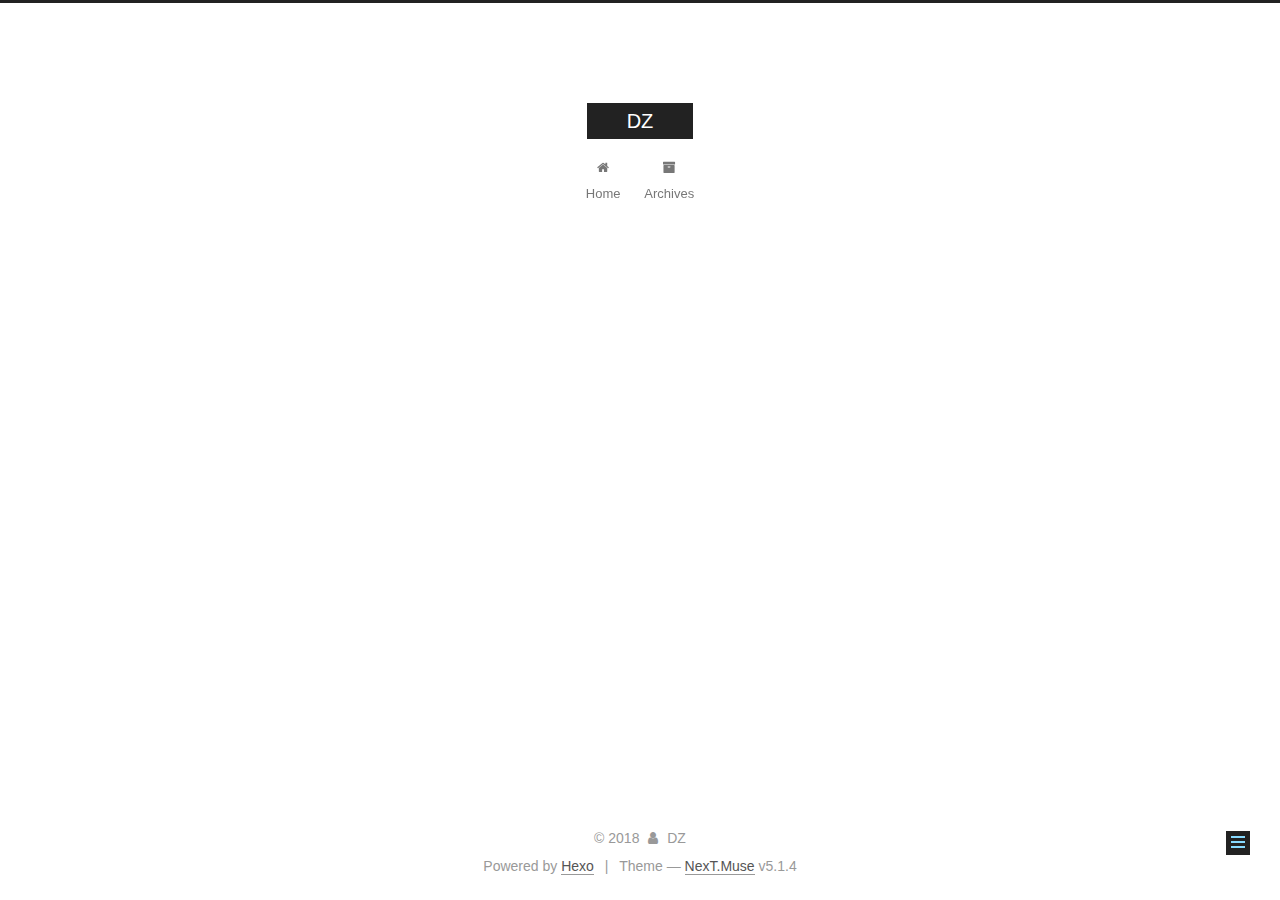
<file: 2018/10/11/fuck/index.html>
<!DOCTYPE html>



  


<html class="theme-next muse use-motion" lang="en, ru, de">
<head>
  <meta charset="UTF-8"/>
<meta http-equiv="X-UA-Compatible" content="IE=edge" />
<meta name="viewport" content="width=device-width, initial-scale=1, maximum-scale=1"/>
<meta name="theme-color" content="#222">









<meta http-equiv="Cache-Control" content="no-transform" />
<meta http-equiv="Cache-Control" content="no-siteapp" />
















  
  
  <link href="/lib/fancybox/source/jquery.fancybox.css?v=2.1.5" rel="stylesheet" type="text/css" />







<link href="/lib/font-awesome/css/font-awesome.min.css?v=4.6.2" rel="stylesheet" type="text/css" />

<link href="/css/main.css?v=5.1.4" rel="stylesheet" type="text/css" />


  <link rel="apple-touch-icon" sizes="180x180" href="/images/apple-touch-icon-next.png?v=5.1.4">


  <link rel="icon" type="image/png" sizes="32x32" href="/images/favicon-32x32-next.png?v=5.1.4">


  <link rel="icon" type="image/png" sizes="16x16" href="/images/favicon-16x16-next.png?v=5.1.4">


  <link rel="mask-icon" href="/images/logo.svg?v=5.1.4" color="#222">





  <meta name="keywords" content="Hexo, NexT" />










<meta name="description" content="Волшебный заголовокA footnote can be written as part of the paragraph.^[This is my inline footnote] And my paragraph continues. Long footnotes can can use a unique label for digressions about Aestheti">
<meta property="og:type" content="article">
<meta property="og:title" content="DZ">
<meta property="og:url" content="http://demonidzu.github.io/2018/10/11/fuck/index.html">
<meta property="og:site_name" content="DZ">
<meta property="og:description" content="Волшебный заголовокA footnote can be written as part of the paragraph.^[This is my inline footnote] And my paragraph continues. Long footnotes can can use a unique label for digressions about Aestheti">
<meta property="og:locale" content="en, ru, de">
<meta property="og:updated_time" content="2018-10-11T18:36:30.516Z">
<meta name="twitter:card" content="summary">
<meta name="twitter:title" content="DZ">
<meta name="twitter:description" content="Волшебный заголовокA footnote can be written as part of the paragraph.^[This is my inline footnote] And my paragraph continues. Long footnotes can can use a unique label for digressions about Aestheti">



<script type="text/javascript" id="hexo.configurations">
  var NexT = window.NexT || {};
  var CONFIG = {
    root: '/',
    scheme: 'Muse',
    version: '5.1.4',
    sidebar: {"position":"left","display":"post","offset":12,"b2t":false,"scrollpercent":false,"onmobile":false},
    fancybox: true,
    tabs: true,
    motion: {"enable":true,"async":false,"transition":{"post_block":"fadeIn","post_header":"slideDownIn","post_body":"slideDownIn","coll_header":"slideLeftIn","sidebar":"slideUpIn"}},
    duoshuo: {
      userId: '0',
      author: 'Author'
    },
    algolia: {
      applicationID: '',
      apiKey: '',
      indexName: '',
      hits: {"per_page":10},
      labels: {"input_placeholder":"Search for Posts","hits_empty":"We didn't find any results for the search: ${query}","hits_stats":"${hits} results found in ${time} ms"}
    }
  };
</script>



  <link rel="canonical" href="http://demonidzu.github.io/2018/10/11/fuck/"/>





  <title> | DZ</title>
  








</head>

<body itemscope itemtype="http://schema.org/WebPage" lang="en, ru, de">

  
  
    
  

  <div class="container sidebar-position-left page-post-detail">
    <div class="headband"></div>

    <header id="header" class="header" itemscope itemtype="http://schema.org/WPHeader">
      <div class="header-inner"><div class="site-brand-wrapper">
  <div class="site-meta ">
    

    <div class="custom-logo-site-title">
      <a href="/"  class="brand" rel="start">
        <span class="logo-line-before"><i></i></span>
        <span class="site-title">DZ</span>
        <span class="logo-line-after"><i></i></span>
      </a>
    </div>
      
        <p class="site-subtitle"></p>
      
  </div>

  <div class="site-nav-toggle">
    <button>
      <span class="btn-bar"></span>
      <span class="btn-bar"></span>
      <span class="btn-bar"></span>
    </button>
  </div>
</div>

<nav class="site-nav">
  

  
    <ul id="menu" class="menu">
      
        
        <li class="menu-item menu-item-home">
          <a href="/" rel="section">
            
              <i class="menu-item-icon fa fa-fw fa-home"></i> <br />
            
            Home
          </a>
        </li>
      
        
        <li class="menu-item menu-item-archives">
          <a href="/archives/" rel="section">
            
              <i class="menu-item-icon fa fa-fw fa-archive"></i> <br />
            
            Archives
          </a>
        </li>
      

      
    </ul>
  

  
</nav>



 </div>
    </header>

    <main id="main" class="main">
      <div class="main-inner">
        <div class="content-wrap">
          <div id="content" class="content">
            

  <div id="posts" class="posts-expand">
    

  

  
  
  

  <article class="post post-type-normal" itemscope itemtype="http://schema.org/Article">
  
  
  
  <div class="post-block">
    <link itemprop="mainEntityOfPage" href="http://demonidzu.github.io/2018/10/11/fuck/">

    <span hidden itemprop="author" itemscope itemtype="http://schema.org/Person">
      <meta itemprop="name" content="DZ">
      <meta itemprop="description" content="">
      <meta itemprop="image" content="/images/avatar.gif">
    </span>

    <span hidden itemprop="publisher" itemscope itemtype="http://schema.org/Organization">
      <meta itemprop="name" content="DZ">
    </span>

    
      <header class="post-header">

        
        
          <h1 class="post-title" itemprop="name headline"></h1>
        

        <div class="post-meta">
          <span class="post-time">
            
              <span class="post-meta-item-icon">
                <i class="fa fa-calendar-o"></i>
              </span>
              
                <span class="post-meta-item-text">Posted on</span>
              
              <time title="Post created" itemprop="dateCreated datePublished" datetime="2018-10-11T18:03:27+03:00">
                2018-10-11
              </time>
            

            

            
          </span>

          

          
            
          

          
          

          

          

          

        </div>
      </header>
    

    
    
    
    <div class="post-body" itemprop="articleBody">

      
      

      
        <h1 id="Волшебный-заголовок"><a href="#Волшебный-заголовок" class="headerlink" title="Волшебный заголовок"></a>Волшебный заголовок</h1><p>A footnote can be written as part of the paragraph.^[This is my inline footnote] And my paragraph continues.</p>
<p>Long footnotes can can use a unique label for digressions about <em>Aesthetic Theory</em>.[^Adornonote]</p>
<p>Citations just use the key and page number [@gallowayHowControlExists2006, 1]. If you’re doing a footnote citation style, it mixes fine with inline and labeled footnotes.</p>
<!--HTML-style comments work, too, for notes to self, using cmd-'/' -->
<p>[^Adornonote]: In [@winthrop-youngKittlerSirenRecursions], Theodor Adorno describes</p>

      
    </div>
    
    
    

    

    

    

    <footer class="post-footer">
      

      
      
      

      
        <div class="post-nav">
          <div class="post-nav-next post-nav-item">
            
          </div>

          <span class="post-nav-divider"></span>

          <div class="post-nav-prev post-nav-item">
            
              <a href="/2018/10/11/sdfs/" rel="prev" title="sdfs">
                sdfs <i class="fa fa-chevron-right"></i>
              </a>
            
          </div>
        </div>
      

      
      
    </footer>
  </div>
  
  
  
  </article>



    <div class="post-spread">
      
    </div>
  </div>


          </div>
          


          

  



        </div>
        
          
  
  <div class="sidebar-toggle">
    <div class="sidebar-toggle-line-wrap">
      <span class="sidebar-toggle-line sidebar-toggle-line-first"></span>
      <span class="sidebar-toggle-line sidebar-toggle-line-middle"></span>
      <span class="sidebar-toggle-line sidebar-toggle-line-last"></span>
    </div>
  </div>

  <aside id="sidebar" class="sidebar">
    
    <div class="sidebar-inner">

      

      
        <ul class="sidebar-nav motion-element">
          <li class="sidebar-nav-toc sidebar-nav-active" data-target="post-toc-wrap">
            Table of Contents
          </li>
          <li class="sidebar-nav-overview" data-target="site-overview-wrap">
            Overview
          </li>
        </ul>
      

      <section class="site-overview-wrap sidebar-panel">
        <div class="site-overview">
          <div class="site-author motion-element" itemprop="author" itemscope itemtype="http://schema.org/Person">
            
              <p class="site-author-name" itemprop="name">DZ</p>
              <p class="site-description motion-element" itemprop="description"></p>
          </div>

          <nav class="site-state motion-element">

            
              <div class="site-state-item site-state-posts">
              
                <a href="/archives/">
              
                  <span class="site-state-item-count">3</span>
                  <span class="site-state-item-name">posts</span>
                </a>
              </div>
            

            

            

          </nav>

          

          

          
          

          
          

          

        </div>
      </section>

      
      <!--noindex-->
        <section class="post-toc-wrap motion-element sidebar-panel sidebar-panel-active">
          <div class="post-toc">

            
              
            

            
              <div class="post-toc-content"><ol class="nav"><li class="nav-item nav-level-1"><a class="nav-link" href="#Волшебный-заголовок"><span class="nav-number">1.</span> <span class="nav-text">Волшебный заголовок</span></a></li></ol></div>
            

          </div>
        </section>
      <!--/noindex-->
      

      

    </div>
  </aside>


        
      </div>
    </main>

    <footer id="footer" class="footer">
      <div class="footer-inner">
        <div class="copyright">&copy; <span itemprop="copyrightYear">2018</span>
  <span class="with-love">
    <i class="fa fa-user"></i>
  </span>
  <span class="author" itemprop="copyrightHolder">DZ</span>

  
</div>


  <div class="powered-by">Powered by <a class="theme-link" target="_blank" href="https://hexo.io">Hexo</a></div>



  <span class="post-meta-divider">|</span>



  <div class="theme-info">Theme &mdash; <a class="theme-link" target="_blank" href="https://github.com/iissnan/hexo-theme-next">NexT.Muse</a> v5.1.4</div>




        







        
      </div>
    </footer>

    
      <div class="back-to-top">
        <i class="fa fa-arrow-up"></i>
        
      </div>
    

    

  </div>

  

<script type="text/javascript">
  if (Object.prototype.toString.call(window.Promise) !== '[object Function]') {
    window.Promise = null;
  }
</script>









  












  
  
    <script type="text/javascript" src="/lib/jquery/index.js?v=2.1.3"></script>
  

  
  
    <script type="text/javascript" src="/lib/fastclick/lib/fastclick.min.js?v=1.0.6"></script>
  

  
  
    <script type="text/javascript" src="/lib/jquery_lazyload/jquery.lazyload.js?v=1.9.7"></script>
  

  
  
    <script type="text/javascript" src="/lib/velocity/velocity.min.js?v=1.2.1"></script>
  

  
  
    <script type="text/javascript" src="/lib/velocity/velocity.ui.min.js?v=1.2.1"></script>
  

  
  
    <script type="text/javascript" src="/lib/fancybox/source/jquery.fancybox.pack.js?v=2.1.5"></script>
  


  


  <script type="text/javascript" src="/js/src/utils.js?v=5.1.4"></script>

  <script type="text/javascript" src="/js/src/motion.js?v=5.1.4"></script>



  
  

  
  <script type="text/javascript" src="/js/src/scrollspy.js?v=5.1.4"></script>
<script type="text/javascript" src="/js/src/post-details.js?v=5.1.4"></script>



  


  <script type="text/javascript" src="/js/src/bootstrap.js?v=5.1.4"></script>



  


  




	





  





  












  





  

  

  

  
  

  

  

  

</body>
</html>
</file>
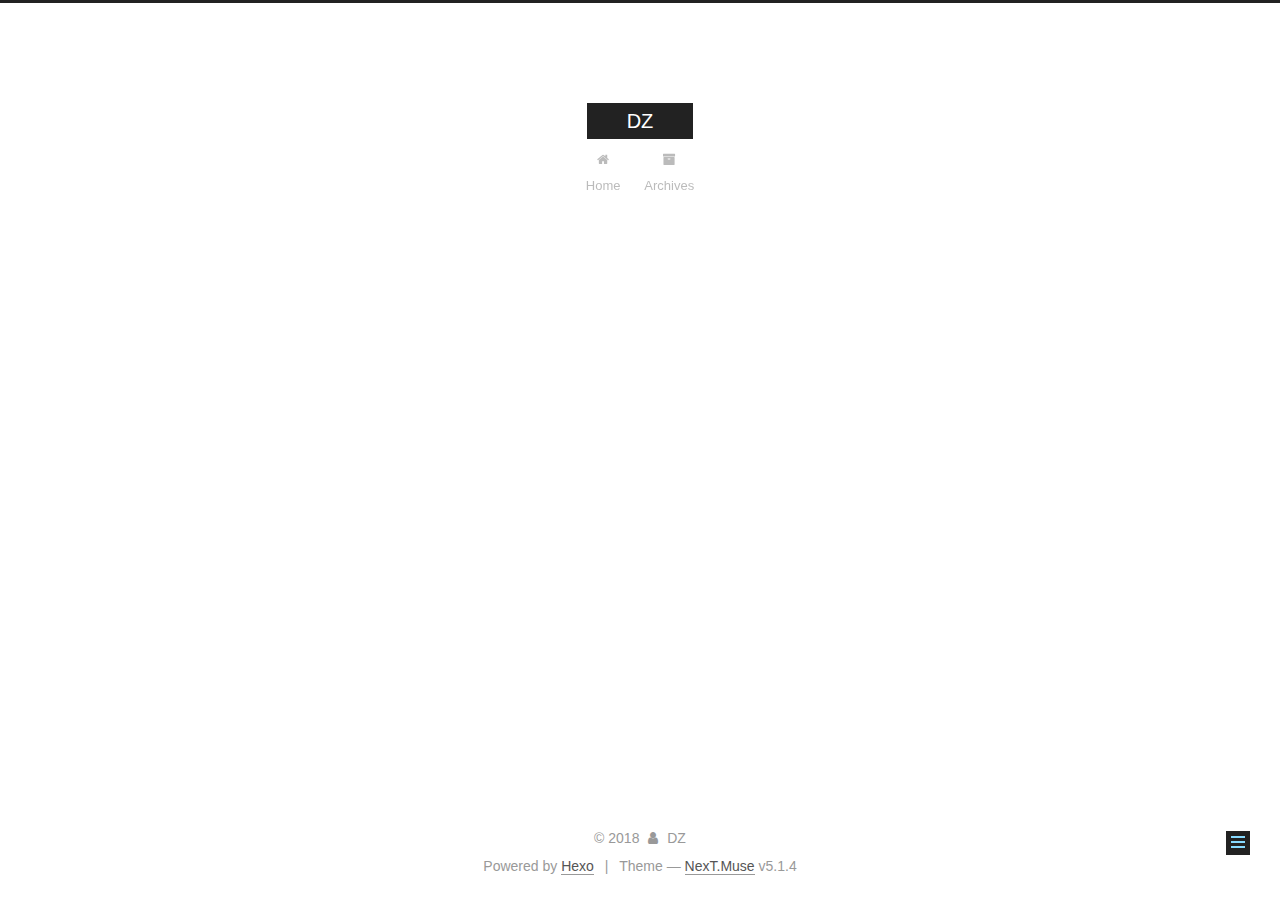
<file: 2018/10/11/sdfs/index.html>
<!DOCTYPE html>



  


<html class="theme-next muse use-motion" lang="en, ru, de">
<head>
  <meta charset="UTF-8"/>
<meta http-equiv="X-UA-Compatible" content="IE=edge" />
<meta name="viewport" content="width=device-width, initial-scale=1, maximum-scale=1"/>
<meta name="theme-color" content="#222">









<meta http-equiv="Cache-Control" content="no-transform" />
<meta http-equiv="Cache-Control" content="no-siteapp" />
















  
  
  <link href="/lib/fancybox/source/jquery.fancybox.css?v=2.1.5" rel="stylesheet" type="text/css" />







<link href="/lib/font-awesome/css/font-awesome.min.css?v=4.6.2" rel="stylesheet" type="text/css" />

<link href="/css/main.css?v=5.1.4" rel="stylesheet" type="text/css" />


  <link rel="apple-touch-icon" sizes="180x180" href="/images/apple-touch-icon-next.png?v=5.1.4">


  <link rel="icon" type="image/png" sizes="32x32" href="/images/favicon-32x32-next.png?v=5.1.4">


  <link rel="icon" type="image/png" sizes="16x16" href="/images/favicon-16x16-next.png?v=5.1.4">


  <link rel="mask-icon" href="/images/logo.svg?v=5.1.4" color="#222">





  <meta name="keywords" content="Hexo, NexT" />










<meta property="og:type" content="article">
<meta property="og:title" content="sdfs">
<meta property="og:url" content="http://demonidzu.github.io/2018/10/11/sdfs/index.html">
<meta property="og:site_name" content="DZ">
<meta property="og:locale" content="en, ru, de">
<meta property="og:updated_time" content="2018-10-11T15:58:27.287Z">
<meta name="twitter:card" content="summary">
<meta name="twitter:title" content="sdfs">



<script type="text/javascript" id="hexo.configurations">
  var NexT = window.NexT || {};
  var CONFIG = {
    root: '/',
    scheme: 'Muse',
    version: '5.1.4',
    sidebar: {"position":"left","display":"post","offset":12,"b2t":false,"scrollpercent":false,"onmobile":false},
    fancybox: true,
    tabs: true,
    motion: {"enable":true,"async":false,"transition":{"post_block":"fadeIn","post_header":"slideDownIn","post_body":"slideDownIn","coll_header":"slideLeftIn","sidebar":"slideUpIn"}},
    duoshuo: {
      userId: '0',
      author: 'Author'
    },
    algolia: {
      applicationID: '',
      apiKey: '',
      indexName: '',
      hits: {"per_page":10},
      labels: {"input_placeholder":"Search for Posts","hits_empty":"We didn't find any results for the search: ${query}","hits_stats":"${hits} results found in ${time} ms"}
    }
  };
</script>



  <link rel="canonical" href="http://demonidzu.github.io/2018/10/11/sdfs/"/>





  <title>sdfs | DZ</title>
  








</head>

<body itemscope itemtype="http://schema.org/WebPage" lang="en, ru, de">

  
  
    
  

  <div class="container sidebar-position-left page-post-detail">
    <div class="headband"></div>

    <header id="header" class="header" itemscope itemtype="http://schema.org/WPHeader">
      <div class="header-inner"><div class="site-brand-wrapper">
  <div class="site-meta ">
    

    <div class="custom-logo-site-title">
      <a href="/"  class="brand" rel="start">
        <span class="logo-line-before"><i></i></span>
        <span class="site-title">DZ</span>
        <span class="logo-line-after"><i></i></span>
      </a>
    </div>
      
        <p class="site-subtitle"></p>
      
  </div>

  <div class="site-nav-toggle">
    <button>
      <span class="btn-bar"></span>
      <span class="btn-bar"></span>
      <span class="btn-bar"></span>
    </button>
  </div>
</div>

<nav class="site-nav">
  

  
    <ul id="menu" class="menu">
      
        
        <li class="menu-item menu-item-home">
          <a href="/" rel="section">
            
              <i class="menu-item-icon fa fa-fw fa-home"></i> <br />
            
            Home
          </a>
        </li>
      
        
        <li class="menu-item menu-item-archives">
          <a href="/archives/" rel="section">
            
              <i class="menu-item-icon fa fa-fw fa-archive"></i> <br />
            
            Archives
          </a>
        </li>
      

      
    </ul>
  

  
</nav>



 </div>
    </header>

    <main id="main" class="main">
      <div class="main-inner">
        <div class="content-wrap">
          <div id="content" class="content">
            

  <div id="posts" class="posts-expand">
    

  

  
  
  

  <article class="post post-type-normal" itemscope itemtype="http://schema.org/Article">
  
  
  
  <div class="post-block">
    <link itemprop="mainEntityOfPage" href="http://demonidzu.github.io/2018/10/11/sdfs/">

    <span hidden itemprop="author" itemscope itemtype="http://schema.org/Person">
      <meta itemprop="name" content="DZ">
      <meta itemprop="description" content="">
      <meta itemprop="image" content="/images/avatar.gif">
    </span>

    <span hidden itemprop="publisher" itemscope itemtype="http://schema.org/Organization">
      <meta itemprop="name" content="DZ">
    </span>

    
      <header class="post-header">

        
        
          <h1 class="post-title" itemprop="name headline">sdfs</h1>
        

        <div class="post-meta">
          <span class="post-time">
            
              <span class="post-meta-item-icon">
                <i class="fa fa-calendar-o"></i>
              </span>
              
                <span class="post-meta-item-text">Posted on</span>
              
              <time title="Post created" itemprop="dateCreated datePublished" datetime="2018-10-11T18:07:41+03:00">
                2018-10-11
              </time>
            

            

            
          </span>

          

          
            
          

          
          

          

          

          

        </div>
      </header>
    

    
    
    
    <div class="post-body" itemprop="articleBody">

      
      

      
        
      
    </div>
    
    
    

    

    

    

    <footer class="post-footer">
      

      
      
      

      
        <div class="post-nav">
          <div class="post-nav-next post-nav-item">
            
              <a href="/2018/10/11/fuck/" rel="next" title="">
                <i class="fa fa-chevron-left"></i> 
              </a>
            
          </div>

          <span class="post-nav-divider"></span>

          <div class="post-nav-prev post-nav-item">
            
              <a href="/2018/10/11/2018-10-11-friend/" rel="prev" title="">
                 <i class="fa fa-chevron-right"></i>
              </a>
            
          </div>
        </div>
      

      
      
    </footer>
  </div>
  
  
  
  </article>



    <div class="post-spread">
      
    </div>
  </div>


          </div>
          


          

  



        </div>
        
          
  
  <div class="sidebar-toggle">
    <div class="sidebar-toggle-line-wrap">
      <span class="sidebar-toggle-line sidebar-toggle-line-first"></span>
      <span class="sidebar-toggle-line sidebar-toggle-line-middle"></span>
      <span class="sidebar-toggle-line sidebar-toggle-line-last"></span>
    </div>
  </div>

  <aside id="sidebar" class="sidebar">
    
    <div class="sidebar-inner">

      

      

      <section class="site-overview-wrap sidebar-panel sidebar-panel-active">
        <div class="site-overview">
          <div class="site-author motion-element" itemprop="author" itemscope itemtype="http://schema.org/Person">
            
              <p class="site-author-name" itemprop="name">DZ</p>
              <p class="site-description motion-element" itemprop="description"></p>
          </div>

          <nav class="site-state motion-element">

            
              <div class="site-state-item site-state-posts">
              
                <a href="/archives/">
              
                  <span class="site-state-item-count">3</span>
                  <span class="site-state-item-name">posts</span>
                </a>
              </div>
            

            

            

          </nav>

          

          

          
          

          
          

          

        </div>
      </section>

      

      

    </div>
  </aside>


        
      </div>
    </main>

    <footer id="footer" class="footer">
      <div class="footer-inner">
        <div class="copyright">&copy; <span itemprop="copyrightYear">2018</span>
  <span class="with-love">
    <i class="fa fa-user"></i>
  </span>
  <span class="author" itemprop="copyrightHolder">DZ</span>

  
</div>


  <div class="powered-by">Powered by <a class="theme-link" target="_blank" href="https://hexo.io">Hexo</a></div>



  <span class="post-meta-divider">|</span>



  <div class="theme-info">Theme &mdash; <a class="theme-link" target="_blank" href="https://github.com/iissnan/hexo-theme-next">NexT.Muse</a> v5.1.4</div>




        







        
      </div>
    </footer>

    
      <div class="back-to-top">
        <i class="fa fa-arrow-up"></i>
        
      </div>
    

    

  </div>

  

<script type="text/javascript">
  if (Object.prototype.toString.call(window.Promise) !== '[object Function]') {
    window.Promise = null;
  }
</script>









  












  
  
    <script type="text/javascript" src="/lib/jquery/index.js?v=2.1.3"></script>
  

  
  
    <script type="text/javascript" src="/lib/fastclick/lib/fastclick.min.js?v=1.0.6"></script>
  

  
  
    <script type="text/javascript" src="/lib/jquery_lazyload/jquery.lazyload.js?v=1.9.7"></script>
  

  
  
    <script type="text/javascript" src="/lib/velocity/velocity.min.js?v=1.2.1"></script>
  

  
  
    <script type="text/javascript" src="/lib/velocity/velocity.ui.min.js?v=1.2.1"></script>
  

  
  
    <script type="text/javascript" src="/lib/fancybox/source/jquery.fancybox.pack.js?v=2.1.5"></script>
  


  


  <script type="text/javascript" src="/js/src/utils.js?v=5.1.4"></script>

  <script type="text/javascript" src="/js/src/motion.js?v=5.1.4"></script>



  
  

  
  <script type="text/javascript" src="/js/src/scrollspy.js?v=5.1.4"></script>
<script type="text/javascript" src="/js/src/post-details.js?v=5.1.4"></script>



  


  <script type="text/javascript" src="/js/src/bootstrap.js?v=5.1.4"></script>



  


  




	





  





  












  





  

  

  

  
  

  

  

  

</body>
</html>
</file>
<file: css/main.css>
/* normalize.css v3.0.2 | MIT License | git.io/normalize */
html {
  font-family: sans-serif; /* 1 */
  -ms-text-size-adjust: 100%; /* 2 */
  -webkit-text-size-adjust: 100%; /* 2 */
}
body {
  margin: 0;
}
article,
aside,
details,
figcaption,
figure,
footer,
header,
hgroup,
main,
menu,
nav,
section,
summary {
  display: block;
}
audio,
canvas,
progress,
video {
  display: inline-block; /* 1 */
  vertical-align: baseline; /* 2 */
}
audio:not([controls]) {
  display: none;
  height: 0;
}
[hidden],
template {
  display: none;
}
a {
  background-color: transparent;
}
a:active,
a:hover {
  outline: 0;
}
abbr[title] {
  border-bottom: 1px dotted;
}
b,
strong {
  font-weight: bold;
}
dfn {
  font-style: italic;
}
h1 {
  font-size: 2em;
  margin: 0.67em 0;
}
mark {
  background: #ff0;
  color: #000;
}
small {
  font-size: 80%;
}
sub,
sup {
  font-size: 75%;
  line-height: 0;
  position: relative;
  vertical-align: baseline;
}
sup {
  top: -0.5em;
}
sub {
  bottom: -0.25em;
}
img {
  border: 0;
}
svg:not(:root) {
  overflow: hidden;
}
figure {
  margin: 1em 40px;
}
hr {
  -moz-box-sizing: content-box;
  box-sizing: content-box;
  height: 0;
}
pre {
  overflow: auto;
}
code,
kbd,
pre,
samp {
  font-family: monospace, monospace;
  font-size: 1em;
}
button,
input,
optgroup,
select,
textarea {
  color: inherit; /* 1 */
  font: inherit; /* 2 */
  margin: 0; /* 3 */
}
button {
  overflow: visible;
}
button,
select {
  text-transform: none;
}
button,
html input[type="button"],
input[type="reset"],
input[type="submit"] {
  -webkit-appearance: button; /* 2 */
  cursor: pointer; /* 3 */
}
button[disabled],
html input[disabled] {
  cursor: default;
}
button::-moz-focus-inner,
input::-moz-focus-inner {
  border: 0;
  padding: 0;
}
input {
  line-height: normal;
}
input[type="checkbox"],
input[type="radio"] {
  box-sizing: border-box; /* 1 */
  padding: 0; /* 2 */
}
input[type="number"]::-webkit-inner-spin-button,
input[type="number"]::-webkit-outer-spin-button {
  height: auto;
}
input[type="search"] {
  -webkit-appearance: textfield; /* 1 */
  -moz-box-sizing: content-box;
  -webkit-box-sizing: content-box; /* 2 */
  box-sizing: content-box;
}
input[type="search"]::-webkit-search-cancel-button,
input[type="search"]::-webkit-search-decoration {
  -webkit-appearance: none;
}
fieldset {
  border: 1px solid #c0c0c0;
  margin: 0 2px;
  padding: 0.35em 0.625em 0.75em;
}
legend {
  border: 0; /* 1 */
  padding: 0; /* 2 */
}
textarea {
  overflow: auto;
}
optgroup {
  font-weight: bold;
}
table {
  border-collapse: collapse;
  border-spacing: 0;
}
td,
th {
  padding: 0;
}
::selection {
  background: #262a30;
  color: #fff;
}
body {
  position: relative;
  font-family: 'Lato', "PingFang SC", "Microsoft YaHei", sans-serif;
  font-size: 14px;
  line-height: 2;
  color: #555;
  background: #fff;
}
@media (max-width: 767px) {
  body {
    padding-right: 0 !important;
  }
}
@media (min-width: 768px) and (max-width: 991px) {
  body {
    padding-right: 0 !important;
  }
}
@media (min-width: 1600px) {
  body {
    font-size: 16px;
  }
}
h1,
h2,
h3,
h4,
h5,
h6 {
  margin: 0;
  padding: 0;
  font-weight: bold;
  line-height: 1.5;
  font-family: 'Lato', "PingFang SC", "Microsoft YaHei", sans-serif;
}
h2,
h3,
h4,
h5,
h6 {
  margin: 20px 0 15px;
}
h1 {
  font-size: 22px;
}
@media (max-width: 767px) {
  h1 {
    font-size: 18px;
  }
}
h2 {
  font-size: 20px;
}
@media (max-width: 767px) {
  h2 {
    font-size: 16px;
  }
}
h3 {
  font-size: 18px;
}
@media (max-width: 767px) {
  h3 {
    font-size: 14px;
  }
}
h4 {
  font-size: 16px;
}
@media (max-width: 767px) {
  h4 {
    font-size: 12px;
  }
}
h5 {
  font-size: 14px;
}
@media (max-width: 767px) {
  h5 {
    font-size: 10px;
  }
}
h6 {
  font-size: 12px;
}
@media (max-width: 767px) {
  h6 {
    font-size: 8px;
  }
}
p {
  margin: 0 0 20px 0;
}
a {
  color: #555;
  text-decoration: none;
  outline: none;
  border-bottom: 1px solid #999;
  word-wrap: break-word;
}
a:hover {
  color: #222;
  border-bottom-color: #222;
}
blockquote {
  margin: 0;
  padding: 0;
}
img {
  display: block;
  margin: auto;
  max-width: 100%;
  height: auto;
}
hr {
  margin: 40px 0;
  height: 3px;
  border: none;
  background-color: #ddd;
  background-image: repeating-linear-gradient(-45deg, #fff, #fff 4px, transparent 4px, transparent 8px);
}
blockquote {
  padding: 0 15px;
  color: #666;
  border-left: 4px solid #ddd;
}
blockquote cite::before {
  content: "-";
  padding: 0 5px;
}
dt {
  font-weight: 700;
}
dd {
  margin: 0;
  padding: 0;
}
kbd {
  border: 1px solid #ccc;
  border-radius: 0.2em;
  box-shadow: 0.1em 0.1em 0.2em rgba(0,0,0,0.1);
  background-color: #f9f9f9;
  font-family: inherit;
  background-image: -webkit-linear-gradient(top, #eee, #fff, #eee);
  padding: 0.1em 0.3em;
  white-space: nowrap;
}
.text-left {
  text-align: left;
}
.text-center {
  text-align: center;
}
.text-right {
  text-align: right;
}
.text-justify {
  text-align: justify;
}
.text-nowrap {
  white-space: nowrap;
}
.text-lowercase {
  text-transform: lowercase;
}
.text-uppercase {
  text-transform: uppercase;
}
.text-capitalize {
  text-transform: capitalize;
}
.center-block {
  display: block;
  margin-left: auto;
  margin-right: auto;
}
.clearfix:before,
.clearfix:after {
  content: " ";
  display: table;
}
.clearfix:after {
  clear: both;
}
.pullquote {
  width: 45%;
}
.pullquote.left {
  float: left;
  margin-left: 5px;
  margin-right: 10px;
}
.pullquote.right {
  float: right;
  margin-left: 10px;
  margin-right: 5px;
}
.affix.affix.affix {
  position: fixed;
}
.translation {
  margin-top: -20px;
  font-size: 14px;
  color: #999;
}
.scrollbar-measure {
  width: 100px;
  height: 100px;
  overflow: scroll;
  position: absolute;
  top: -9999px;
}
.use-motion .motion-element {
  opacity: 0;
}
table {
  margin: 20px 0;
  width: 100%;
  border-collapse: collapse;
  border-spacing: 0;
  border: 1px solid #ddd;
  font-size: 14px;
  table-layout: fixed;
  word-wrap: break-all;
}
table>tbody>tr:nth-of-type(odd) {
  background-color: #f9f9f9;
}
table>tbody>tr:hover {
  background-color: #f5f5f5;
}
caption,
th,
td {
  padding: 8px;
  text-align: left;
  vertical-align: middle;
  font-weight: normal;
}
th,
td {
  border-bottom: 3px solid #ddd;
  border-right: 1px solid #eee;
}
th {
  padding-bottom: 10px;
  font-weight: 700;
}
td {
  border-bottom-width: 1px;
}
html,
body {
  height: 100%;
}
.container {
  position: relative;
  min-height: 100%;
}
.header-inner {
  margin: 0 auto;
  padding: 100px 0 70px;
  width: 700px;
}
@media (min-width: 1600px) {
  .container .header-inner {
    width: 900px;
  }
}
.main {
  padding-bottom: 150px;
}
.main-inner {
  margin: 0 auto;
  width: 700px;
}
@media (min-width: 1600px) {
  .container .main-inner {
    width: 900px;
  }
}
.footer {
  position: absolute;
  left: 0;
  bottom: 0;
  width: 100%;
  min-height: 50px;
}
.footer-inner {
  box-sizing: border-box;
  margin: 20px auto;
  width: 700px;
}
@media (min-width: 1600px) {
  .container .footer-inner {
    width: 900px;
  }
}
pre,
.highlight {
  overflow: auto;
  margin: 20px 0;
  padding: 0;
  font-size: 13px;
  color: #4d4d4c;
  background: #f7f7f7;
  line-height: 1.6;
}
pre,
code {
  font-family: consolas, Menlo, "PingFang SC", "Microsoft YaHei", monospace;
}
code {
  padding: 2px 4px;
  word-wrap: break-word;
  color: #555;
  background: #eee;
  border-radius: 3px;
  font-size: 13px;
}
pre {
  padding: 10px;
}
pre code {
  padding: 0;
  color: #4d4d4c;
  background: none;
  text-shadow: none;
}
.highlight {
  border-radius: 1px;
}
.highlight pre {
  border: none;
  margin: 0;
  padding: 10px 0;
}
.highlight table {
  margin: 0;
  width: auto;
  border: none;
}
.highlight td {
  border: none;
  padding: 0;
}
.highlight figcaption {
  font-size: 1em;
  color: #4d4d4c;
  line-height: 1em;
  margin-bottom: 1em;
}
.highlight figcaption:before,
.highlight figcaption:after {
  content: " ";
  display: table;
}
.highlight figcaption:after {
  clear: both;
}
.highlight figcaption a {
  float: right;
  color: #4d4d4c;
}
.highlight figcaption a:hover {
  border-bottom-color: #4d4d4c;
}
.highlight .gutter pre {
  padding-left: 10px;
  padding-right: 10px;
  color: #869194;
  text-align: right;
  background-color: #eff2f3;
}
.highlight .code pre {
  width: 100%;
  padding-left: 10px;
  padding-right: 10px;
  background-color: #f7f7f7;
}
.highlight .line {
  height: 20px;
}
.gutter {
  -webkit-user-select: none;
  -moz-user-select: none;
  -ms-user-select: none;
  user-select: none;
}
.gist table {
  width: auto;
}
.gist table td {
  border: none;
}
pre .deletion {
  background: #fdd;
}
pre .addition {
  background: #dfd;
}
pre .meta {
  color: #8959a8;
}
pre .comment {
  color: #8e908c;
}
pre .variable,
pre .attribute,
pre .tag,
pre .regexp,
pre .ruby .constant,
pre .xml .tag .title,
pre .xml .pi,
pre .xml .doctype,
pre .html .doctype,
pre .css .id,
pre .css .class,
pre .css .pseudo {
  color: #c82829;
}
pre .number,
pre .preprocessor,
pre .built_in,
pre .literal,
pre .params,
pre .constant,
pre .command {
  color: #f5871f;
}
pre .ruby .class .title,
pre .css .rules .attribute,
pre .string,
pre .value,
pre .inheritance,
pre .header,
pre .ruby .symbol,
pre .xml .cdata,
pre .special,
pre .number,
pre .formula {
  color: #718c00;
}
pre .title,
pre .css .hexcolor {
  color: #3e999f;
}
pre .function,
pre .python .decorator,
pre .python .title,
pre .ruby .function .title,
pre .ruby .title .keyword,
pre .perl .sub,
pre .javascript .title,
pre .coffeescript .title {
  color: #4271ae;
}
pre .keyword,
pre .javascript .function {
  color: #8959a8;
}
.full-image.full-image.full-image.full-image {
  border: none;
  max-width: 100%;
  width: auto;
  margin: 20px auto 25px;
}
@media (min-width: 992px) {
  .full-image.full-image.full-image.full-image {
    max-width: none;
    width: 110%;
    margin: 25px -5%;
  }
}
.blockquote-center,
.page-home .post-type-quote blockquote,
.page-post-detail .post-type-quote blockquote {
  position: relative;
  margin: 40px 0;
  padding: 0;
  border-left: none;
  text-align: center;
}
.blockquote-center::before,
.page-home .post-type-quote blockquote::before,
.page-post-detail .post-type-quote blockquote::before,
.blockquote-center::after,
.page-home .post-type-quote blockquote::after,
.page-post-detail .post-type-quote blockquote::after {
  position: absolute;
  content: ' ';
  display: block;
  width: 100%;
  height: 24px;
  opacity: 0.2;
  background-repeat: no-repeat;
  background-position: 0 -6px;
  background-size: 22px 22px;
}
.blockquote-center::before,
.page-home .post-type-quote blockquote::before,
.page-post-detail .post-type-quote blockquote::before {
  top: -20px;
  background-image: url("../images/quote-l.svg");
  border-top: 1px solid #ccc;
}
.blockquote-center::after,
.page-home .post-type-quote blockquote::after,
.page-post-detail .post-type-quote blockquote::after {
  bottom: -20px;
  background-image: url("../images/quote-r.svg");
  border-bottom: 1px solid #ccc;
  background-position: 100% 8px;
}
.blockquote-center p,
.page-home .post-type-quote blockquote p,
.page-post-detail .post-type-quote blockquote p,
.blockquote-center div,
.page-home .post-type-quote blockquote div,
.page-post-detail .post-type-quote blockquote div {
  text-align: center;
}
.post .post-body .group-picture img {
  box-sizing: border-box;
  padding: 0 3px;
  border: none;
}
.post .group-picture-row {
  overflow: hidden;
  margin-top: 6px;
}
.post .group-picture-row:first-child {
  margin-top: 0;
}
.post .group-picture-column {
  float: left;
}
.page-post-detail .post-body .group-picture-column {
  float: none;
  margin-top: 10px;
  width: auto !important;
}
.page-post-detail .post-body .group-picture-column img {
  margin: 0 auto;
}
.page-archive .group-picture-container {
  overflow: hidden;
}
.page-archive .group-picture-row {
  float: left;
}
.page-archive .group-picture-row:first-child {
  margin-top: 6px;
}
.page-archive .group-picture-column {
  max-width: 150px;
  max-height: 150px;
}
.post-body .note {
  position: relative;
  padding: 15px;
  margin-bottom: 20px;
  border: 1px solid #eee;
  border-left-width: 5px;
  border-radius: 3px;
}
.post-body .note h2,
.post-body .note h3,
.post-body .note h4,
.post-body .note h5,
.post-body .note h6 {
  margin-top: 0;
  margin-bottom: 0;
  border-bottom: initial;
  padding-top: 0 !important;
}
.post-body .note p:first-child,
.post-body .note ul:first-child,
.post-body .note ol:first-child,
.post-body .note table:first-child,
.post-body .note pre:first-child,
.post-body .note blockquote:first-child {
  margin-top: 0;
}
.post-body .note p:last-child,
.post-body .note ul:last-child,
.post-body .note ol:last-child,
.post-body .note table:last-child,
.post-body .note pre:last-child,
.post-body .note blockquote:last-child {
  margin-bottom: 0;
}
.post-body .note.default {
  border-left-color: #777;
}
.post-body .note.default h2,
.post-body .note.default h3,
.post-body .note.default h4,
.post-body .note.default h5,
.post-body .note.default h6 {
  color: #777;
}
.post-body .note.primary {
  border-left-color: #6f42c1;
}
.post-body .note.primary h2,
.post-body .note.primary h3,
.post-body .note.primary h4,
.post-body .note.primary h5,
.post-body .note.primary h6 {
  color: #6f42c1;
}
.post-body .note.info {
  border-left-color: #428bca;
}
.post-body .note.info h2,
.post-body .note.info h3,
.post-body .note.info h4,
.post-body .note.info h5,
.post-body .note.info h6 {
  color: #428bca;
}
.post-body .note.success {
  border-left-color: #5cb85c;
}
.post-body .note.success h2,
.post-body .note.success h3,
.post-body .note.success h4,
.post-body .note.success h5,
.post-body .note.success h6 {
  color: #5cb85c;
}
.post-body .note.warning {
  border-left-color: #f0ad4e;
}
.post-body .note.warning h2,
.post-body .note.warning h3,
.post-body .note.warning h4,
.post-body .note.warning h5,
.post-body .note.warning h6 {
  color: #f0ad4e;
}
.post-body .note.danger {
  border-left-color: #d9534f;
}
.post-body .note.danger h2,
.post-body .note.danger h3,
.post-body .note.danger h4,
.post-body .note.danger h5,
.post-body .note.danger h6 {
  color: #d9534f;
}
.post-body .label {
  display: inline;
  padding: 0 2px;
  white-space: nowrap;
}
.post-body .label.default {
  background-color: #f0f0f0;
}
.post-body .label.primary {
  background-color: #efe6f7;
}
.post-body .label.info {
  background-color: #e5f2f8;
}
.post-body .label.success {
  background-color: #e7f4e9;
}
.post-body .label.warning {
  background-color: #fcf6e1;
}
.post-body .label.danger {
  background-color: #fae8eb;
}
.post-body .tabs {
  position: relative;
  display: block;
  margin-bottom: 20px;
  padding-top: 10px;
}
.post-body .tabs ul.nav-tabs {
  margin: 0;
  padding: 0;
  display: flex;
  margin-bottom: -1px;
}
@media (max-width: 413px) {
  .post-body .tabs ul.nav-tabs {
    display: block;
    margin-bottom: 5px;
  }
}
.post-body .tabs ul.nav-tabs li.tab {
  list-style-type: none !important;
  margin: 0 0.25em 0 0;
  border-top: 3px solid transparent;
  border-left: 1px solid transparent;
  border-right: 1px solid transparent;
}
@media (max-width: 413px) {
  .post-body .tabs ul.nav-tabs li.tab {
    margin: initial;
    border-top: 1px solid transparent;
    border-left: 3px solid transparent;
    border-right: 1px solid transparent;
    border-bottom: 1px solid transparent;
  }
}
.post-body .tabs ul.nav-tabs li.tab a {
  outline: 0;
  border-bottom: initial;
  display: block;
  line-height: 1.8em;
  padding: 0.25em 0.75em;
  transition-duration: 0.2s;
  transition-timing-function: ease-out;
  transition-delay: 0s;
}
.post-body .tabs ul.nav-tabs li.tab a i {
  width: 1.285714285714286em;
}
.post-body .tabs ul.nav-tabs li.tab.active {
  border-top: 3px solid #fc6423;
  border-left: 1px solid #ddd;
  border-right: 1px solid #ddd;
  background-color: #fff;
}
@media (max-width: 413px) {
  .post-body .tabs ul.nav-tabs li.tab.active {
    border-top: 1px solid #ddd;
    border-left: 3px solid #fc6423;
    border-right: 1px solid #ddd;
    border-bottom: 1px solid #ddd;
  }
}
.post-body .tabs ul.nav-tabs li.tab.active a {
  cursor: default;
  color: #555;
}
.post-body .tabs .tab-content {
  background-color: #fff;
}
.post-body .tabs .tab-content .tab-pane {
  border: 1px solid #ddd;
  padding: 20px 20px 0 20px;
}
.post-body .tabs .tab-content .tab-pane:not(.active) {
  display: none !important;
}
.post-body .tabs .tab-content .tab-pane.active {
  display: block !important;
}
.btn {
  display: inline-block;
  padding: 0 20px;
  font-size: 14px;
  color: #fff;
  background: #222;
  border: 2px solid #222;
  text-decoration: none;
  border-radius: 0;
  transition-property: background-color;
  transition-duration: 0.2s;
  transition-timing-function: ease-in-out;
  transition-delay: 0s;
  line-height: 2;
}
.btn:hover {
  border-color: #222;
  color: #222;
  background: #fff;
}
.btn +.btn {
  margin: 0 0 8px 8px;
}
.btn .fa-fw {
  width: 1.285714285714286em;
  text-align: left;
}
.btn-bar {
  display: block;
  width: 22px;
  height: 2px;
  background: #555;
  border-radius: 1px;
}
.btn-bar+.btn-bar {
  margin-top: 4px;
}
.pagination {
  margin: 120px 0 40px;
  text-align: center;
  border-top: 1px solid #eee;
}
.page-number-basic,
.pagination .prev,
.pagination .next,
.pagination .page-number,
.pagination .space {
  display: inline-block;
  position: relative;
  top: -1px;
  margin: 0 10px;
  padding: 0 11px;
}
@media (max-width: 767px) {
  .page-number-basic,
  .pagination .prev,
  .pagination .next,
  .pagination .page-number,
  .pagination .space {
    margin: 0 5px;
  }
}
.pagination .prev,
.pagination .next,
.pagination .page-number {
  border-bottom: 0;
  border-top: 1px solid #eee;
  transition-property: border-color;
  transition-duration: 0.2s;
  transition-timing-function: ease-in-out;
  transition-delay: 0s;
}
.pagination .prev:hover,
.pagination .next:hover,
.pagination .page-number:hover {
  border-top-color: #222;
}
.pagination .space {
  padding: 0;
  margin: 0;
}
.pagination .prev {
  margin-left: 0;
}
.pagination .next {
  margin-right: 0;
}
.pagination .page-number.current {
  color: #fff;
  background: #ccc;
  border-top-color: #ccc;
}
@media (max-width: 767px) {
  .pagination {
    border-top: none;
  }
  .pagination .prev,
  .pagination .next,
  .pagination .page-number {
    margin-bottom: 10px;
    border-top: 0;
    border-bottom: 1px solid #eee;
    padding: 0 10px;
  }
  .pagination .prev:hover,
  .pagination .next:hover,
  .pagination .page-number:hover {
    border-bottom-color: #222;
  }
}
.comments {
  margin: 60px 20px 0;
}
.tag-cloud {
  text-align: center;
}
.tag-cloud a {
  display: inline-block;
  margin: 10px;
}
.back-to-top {
  box-sizing: border-box;
  position: fixed;
  bottom: -100px;
  right: 30px;
  z-index: 1050;
  padding: 0 6px;
  width: 24px;
  background: #222;
  font-size: 12px;
  opacity: 1;
  color: #fff;
  cursor: pointer;
  text-align: center;
  -webkit-transform: translateZ(0);
  transition-property: bottom;
  transition-duration: 0.2s;
  transition-timing-function: ease-in-out;
  transition-delay: 0s;
}
@media (min-width: 768px) and (max-width: 991px) {
  .back-to-top {
    display: none !important;
  }
}
@media (max-width: 767px) {
  .back-to-top {
    display: none !important;
  }
}
.back-to-top.back-to-top-on {
  bottom: 19px;
}
.header {
  background: transparent;
}
.header-inner {
  position: relative;
}
.headband {
  height: 3px;
  background: #222;
}
.site-meta {
  margin: 0;
  text-align: center;
}
@media (max-width: 767px) {
  .site-meta {
    text-align: center;
  }
}
.brand {
  position: relative;
  display: inline-block;
  padding: 0 40px;
  color: #fff;
  background: #222;
  border-bottom: none;
}
.brand:hover {
  color: #fff;
}
.logo {
  display: inline-block;
  margin-right: 5px;
  line-height: 36px;
  vertical-align: top;
}
.site-title {
  display: inline-block;
  vertical-align: top;
  line-height: 36px;
  font-size: 20px;
  font-weight: normal;
  font-family: 'Lato', "PingFang SC", "Microsoft YaHei", sans-serif;
}
.site-subtitle {
  margin-top: 10px;
  font-size: 13px;
  color: #999;
}
.use-motion .brand {
  opacity: 0;
}
.use-motion .logo,
.use-motion .site-title,
.use-motion .site-subtitle {
  opacity: 0;
  position: relative;
  top: -10px;
}
.site-nav-toggle {
  display: none;
  position: absolute;
  top: 10px;
  left: 10px;
}
@media (max-width: 767px) {
  .site-nav-toggle {
    display: block;
  }
}
.site-nav-toggle button {
  margin-top: 2px;
  padding: 9px 10px;
  background: transparent;
  border: none;
}
@media (max-width: 767px) {
  .site-nav {
    display: none;
    margin: 0 -10px;
    padding: 0 10px;
    clear: both;
    border-top: 1px solid #ddd;
  }
}
@media (min-width: 768px) and (max-width: 991px) {
  .site-nav {
    display: block !important;
  }
}
@media (min-width: 992px) {
  .site-nav {
    display: block !important;
  }
}
.menu {
  margin-top: 20px;
  padding-left: 0;
  text-align: center;
}
.menu .menu-item {
  display: inline-block;
  margin: 0 10px;
  list-style: none;
}
@media screen and (max-width: 767px) {
  .menu .menu-item {
    margin-top: 10px;
  }
}
.menu .menu-item a {
  display: block;
  font-size: 13px;
  line-height: inherit;
  border-bottom: 1px solid transparent;
  transition-property: border-color;
  transition-duration: 0.2s;
  transition-timing-function: ease-in-out;
  transition-delay: 0s;
}
.menu .menu-item a:hover {
  border-bottom-color: #222;
}
.menu .menu-item .fa {
  margin-right: 5px;
}
.use-motion .menu-item {
  opacity: 0;
}
.post-body {
  font-family: 'Lato', "PingFang SC", "Microsoft YaHei", sans-serif;
}
@media (max-width: 767px) {
  .post-body {
    word-break: break-word;
  }
}
.post-body .fancybox img {
  display: block !important;
  margin: 0 auto;
  cursor: pointer;
  cursor: zoom-in;
  cursor: -webkit-zoom-in;
}
.post-body .image-caption,
.post-body .figure .caption {
  margin: -20px auto 15px;
  text-align: center;
  font-size: 14px;
  color: #999;
  font-weight: bold;
  line-height: 1;
}
.post-sticky-flag {
  display: inline-block;
  font-size: 16px;
  -ms-transform: rotate(30deg);
  -webkit-transform: rotate(30deg);
  -moz-transform: rotate(30deg);
  -ms-transform: rotate(30deg);
  -o-transform: rotate(30deg);
  transform: rotate(30deg);
}
.use-motion .post-block,
.use-motion .pagination,
.use-motion .comments {
  opacity: 0;
}
.use-motion .post-header {
  opacity: 0;
}
.use-motion .post-body {
  opacity: 0;
}
.use-motion .collection-title {
  opacity: 0;
}
.posts-expand {
  padding-top: 40px;
}
@media (max-width: 767px) {
  .posts-expand {
    margin: 0 20px;
  }
  .post-body pre .gutter pre {
    padding-right: 10px;
  }
  .post-body .highlight {
    margin-left: 0px;
    margin-right: 0px;
    padding: 0;
  }
  .post-body .highlight .gutter pre {
    padding-right: 10px;
  }
}
@media (min-width: 992px) {
  .posts-expand .post-body {
    text-align: justify;
  }
}
.posts-expand .post-body h2,
.posts-expand .post-body h3,
.posts-expand .post-body h4,
.posts-expand .post-body h5,
.posts-expand .post-body h6 {
  padding-top: 10px;
}
.posts-expand .post-body h2 .header-anchor,
.posts-expand .post-body h3 .header-anchor,
.posts-expand .post-body h4 .header-anchor,
.posts-expand .post-body h5 .header-anchor,
.posts-expand .post-body h6 .header-anchor {
  float: right;
  margin-left: 10px;
  color: #ccc;
  border-bottom-style: none;
  visibility: hidden;
}
.posts-expand .post-body h2 .header-anchor:hover,
.posts-expand .post-body h3 .header-anchor:hover,
.posts-expand .post-body h4 .header-anchor:hover,
.posts-expand .post-body h5 .header-anchor:hover,
.posts-expand .post-body h6 .header-anchor:hover {
  color: inherit;
}
.posts-expand .post-body h2:hover .header-anchor,
.posts-expand .post-body h3:hover .header-anchor,
.posts-expand .post-body h4:hover .header-anchor,
.posts-expand .post-body h5:hover .header-anchor,
.posts-expand .post-body h6:hover .header-anchor {
  visibility: visible;
}
.posts-expand .post-body ul li {
  list-style: circle;
}
.posts-expand .post-body img {
  box-sizing: border-box;
  margin: auto;
  padding: 3px;
  border: 1px solid #ddd;
}
.posts-expand .post-body .fancybox img {
  margin: 0 auto 25px;
}
@media (max-width: 767px) {
  .posts-collapse {
    margin: 0 20px;
  }
  .posts-collapse .post-title,
  .posts-collapse .post-meta {
    display: block;
    width: auto;
    text-align: left;
  }
}
.posts-collapse {
  position: relative;
  z-index: 1010;
  margin-left: 55px;
}
.posts-collapse::after {
  content: " ";
  position: absolute;
  top: 20px;
  left: 0;
  margin-left: -2px;
  width: 4px;
  height: 100%;
  background: #f5f5f5;
  z-index: -1;
}
@media (max-width: 767px) {
  .posts-collapse {
    margin: 0 20px;
  }
}
.posts-collapse .collection-title {
  position: relative;
  margin: 60px 0;
}
.posts-collapse .collection-title h1,
.posts-collapse .collection-title h2 {
  margin-left: 20px;
}
.posts-collapse .collection-title small {
  color: #bbb;
  margin-left: 5px;
}
.posts-collapse .collection-title::before {
  content: " ";
  position: absolute;
  left: 0;
  top: 50%;
  margin-left: -4px;
  margin-top: -4px;
  width: 8px;
  height: 8px;
  background: #bbb;
  border-radius: 50%;
}
.posts-collapse .post {
  margin: 30px 0;
}
.posts-collapse .post-header {
  position: relative;
  transition-duration: 0.2s;
  transition-timing-function: ease-in-out;
  transition-delay: 0s;
  transition-property: border;
  border-bottom: 1px dashed #ccc;
}
.posts-collapse .post-header::before {
  content: " ";
  position: absolute;
  left: 0;
  top: 12px;
  width: 6px;
  height: 6px;
  margin-left: -4px;
  background: #bbb;
  border-radius: 50%;
  border: 1px solid #fff;
  transition-duration: 0.2s;
  transition-timing-function: ease-in-out;
  transition-delay: 0s;
  transition-property: background;
}
.posts-collapse .post-header:hover {
  border-bottom-color: #666;
}
.posts-collapse .post-header:hover::before {
  background: #222;
}
.posts-collapse .post-meta {
  position: absolute;
  font-size: 12px;
  left: 20px;
  top: 5px;
}
.posts-collapse .post-comments-count {
  display: none;
}
.posts-collapse .post-title {
  margin-left: 60px;
  font-size: 16px;
  font-weight: normal;
  line-height: inherit;
}
.posts-collapse .post-title::after {
  margin-left: 3px;
  opacity: 0.6;
}
.posts-collapse .post-title a {
  color: #666;
  border-bottom: none;
}
.page-home .post-type-quote .post-header,
.page-post-detail .post-type-quote .post-header,
.page-home .post-type-quote .post-tags,
.page-post-detail .post-type-quote .post-tags {
  display: none;
}
.posts-expand .post-title {
  text-align: center;
  word-break: break-word;
  font-weight: 400;
}
.posts-expand .post-title-link {
  display: inline-block;
  position: relative;
  color: #555;
  border-bottom: none;
  line-height: 1.2;
  vertical-align: top;
}
.posts-expand .post-title-link::before {
  content: "";
  position: absolute;
  width: 100%;
  height: 2px;
  bottom: 0;
  left: 0;
  background-color: #000;
  visibility: hidden;
  -webkit-transform: scaleX(0);
  -moz-transform: scaleX(0);
  -ms-transform: scaleX(0);
  -o-transform: scaleX(0);
  transform: scaleX(0);
  transition-duration: 0.2s;
  transition-timing-function: ease-in-out;
  transition-delay: 0s;
}
.posts-expand .post-title-link:hover::before {
  visibility: visible;
  -webkit-transform: scaleX(1);
  -moz-transform: scaleX(1);
  -ms-transform: scaleX(1);
  -o-transform: scaleX(1);
  transform: scaleX(1);
}
.posts-expand .post-title-link .fa {
  font-size: 16px;
}
.posts-expand .post-meta {
  margin: 3px 0 60px 0;
  color: #999;
  font-family: 'Lato', "PingFang SC", "Microsoft YaHei", sans-serif;
  font-size: 12px;
  text-align: center;
}
.posts-expand .post-meta .post-category-list {
  display: inline-block;
  margin: 0;
  padding: 3px;
}
.posts-expand .post-meta .post-category-list-link {
  color: #999;
}
.posts-expand .post-meta .post-description {
  font-size: 14px;
  margin-top: 2px;
}
.post-meta-divider {
  margin: 0 0.5em;
}
.post-meta-item-icon {
  margin-right: 3px;
}
@media (min-width: 768px) and (max-width: 991px) {
  .post-meta-item-icon {
    display: inline-block;
  }
}
@media (max-width: 767px) {
  .post-meta-item-icon {
    display: inline-block;
  }
}
@media (min-width: 768px) and (max-width: 991px) {
  .post-meta-item-text {
    display: none;
  }
}
@media (max-width: 767px) {
  .post-meta-item-text {
    display: none;
  }
}
@media (max-width: 767px) {
  .posts-expand .post-comments-count {
    display: none;
  }
}
.post-button {
  margin-top: 40px;
}
.posts-expand .post-tags {
  margin-top: 40px;
  text-align: center;
}
.posts-expand .post-tags a {
  display: inline-block;
  margin-right: 10px;
  font-size: 13px;
}
.post-nav {
  display: table;
  margin-top: 15px;
  width: 100%;
  border-top: 1px solid #eee;
}
.post-nav-divider {
  display: table-cell;
  width: 10%;
}
.post-nav-item {
  display: table-cell;
  padding: 10px 0 0 0;
  width: 45%;
  vertical-align: top;
}
.post-nav-item a {
  position: relative;
  display: block;
  line-height: 25px;
  font-size: 14px;
  color: #555;
  border-bottom: none;
}
.post-nav-item a:hover {
  color: #222;
  border-bottom: none;
}
.post-nav-item a:active {
  top: 2px;
}
.post-nav-item .fa {
  position: absolute;
  top: 8px;
  left: 0;
  font-size: 12px;
}
.post-nav-next a {
  padding-left: 15px;
}
.post-nav-prev {
  text-align: right;
}
.post-nav-prev a {
  padding-right: 15px;
}
.post-nav-prev .fa {
  right: 0;
  left: auto;
}
.posts-expand .post-eof {
  display: block;
  margin: 80px auto 60px;
  width: 8%;
  height: 1px;
  background: #ccc;
  text-align: center;
}
.post:last-child .post-eof.post-eof.post-eof {
  display: none;
}
.post-gallery {
  display: table;
  table-layout: fixed;
  width: 100%;
  border-collapse: separate;
}
.post-gallery-row {
  display: table-row;
}
.post-gallery .post-gallery-img {
  display: table-cell;
  text-align: center;
  vertical-align: middle;
  border: none;
}
.post-gallery .post-gallery-img img {
  max-width: 100%;
  max-height: 100%;
  border: none;
}
.fancybox-close,
.fancybox-close:hover {
  border: none;
}
.rtl.post-body p,
.rtl.post-body a,
.rtl.post-body h1,
.rtl.post-body h2,
.rtl.post-body h3,
.rtl.post-body h4,
.rtl.post-body h5,
.rtl.post-body h6,
.rtl.post-body li,
.rtl.post-body ul,
.rtl.post-body ol {
  direction: rtl;
  font-family: UKIJ Ekran;
}
.rtl.post-title {
  font-family: UKIJ Ekran;
}
.sidebar {
  position: fixed;
  right: 0;
  top: 0;
  bottom: 0;
  width: 0;
  z-index: 1040;
  box-shadow: inset 0 2px 6px #000;
  background: #222;
  -webkit-transform: translateZ(0);
}
.sidebar a {
  color: #999;
  border-bottom-color: #555;
}
.sidebar a:hover {
  color: #eee;
}
@media (min-width: 768px) and (max-width: 991px) {
  .sidebar {
    display: none !important;
  }
}
@media (max-width: 767px) {
  .sidebar {
    display: none !important;
  }
}
.sidebar-inner {
  position: relative;
  padding: 20px 10px;
  color: #999;
  text-align: center;
}
.site-overview-wrap {
  overflow: hidden;
}
.site-overview {
  overflow-y: auto;
  overflow-x: hidden;
}
.sidebar-toggle {
  position: fixed;
  right: 30px;
  bottom: 45px;
  width: 14px;
  height: 14px;
  padding: 5px;
  background: #222;
  line-height: 0;
  z-index: 1050;
  cursor: pointer;
  -webkit-transform: translateZ(0);
}
@media (min-width: 768px) and (max-width: 991px) {
  .sidebar-toggle {
    display: none !important;
  }
}
@media (max-width: 767px) {
  .sidebar-toggle {
    display: none !important;
  }
}
.sidebar-toggle-line {
  position: relative;
  display: inline-block;
  vertical-align: top;
  height: 2px;
  width: 100%;
  background: #fff;
  margin-top: 3px;
}
.sidebar-toggle-line:first-child {
  margin-top: 0;
}
.site-author-image {
  display: block;
  margin: 0 auto;
  padding: 2px;
  max-width: 96px;
  height: auto;
  border: 2px solid #333;
}
.site-author-name {
  margin: 5px 0 0;
  text-align: center;
  color: #f5f5f5;
  font-weight: normal;
}
.site-description {
  margin-top: 5px;
  text-align: center;
  font-size: 14px;
  color: #999;
}
.site-state {
  overflow: hidden;
  line-height: 1.4;
  white-space: nowrap;
  text-align: center;
}
.site-state-item {
  display: inline-block;
  padding: 0 15px;
  border-left: 1px solid #333;
}
.site-state-item:first-child {
  border-left: none;
}
.site-state-item a {
  border-bottom: none;
}
.site-state-item-count {
  display: block;
  text-align: center;
  color: inherit;
  font-weight: 600;
  font-size: 18px;
}
.site-state-item-name {
  font-size: 13px;
  color: inherit;
}
.feed-link {
  margin-top: 20px;
}
.feed-link a {
  display: inline-block;
  padding: 0 15px;
  color: #fc6423;
  border: 1px solid #fc6423;
  border-radius: 4px;
}
.feed-link a i {
  color: #fc6423;
  font-size: 14px;
}
.feed-link a:hover {
  color: #fff;
  background: #fc6423;
}
.feed-link a:hover i {
  color: #fff;
}
.links-of-author {
  margin-top: 20px;
}
.links-of-author a {
  display: inline-block;
  vertical-align: middle;
  margin-right: 10px;
  margin-bottom: 10px;
  border-bottom-color: #555;
  font-size: 13px;
}
.links-of-author a:before {
  display: inline-block;
  vertical-align: middle;
  margin-right: 3px;
  content: " ";
  width: 4px;
  height: 4px;
  border-radius: 50%;
  background: #ffda39;
}
.links-of-blogroll {
  font-size: 13px;
}
.links-of-blogroll-title {
  margin-top: 20px;
  font-size: 14px;
  font-weight: 600;
}
.links-of-blogroll-list {
  margin: 0;
  padding: 0;
  list-style: none;
}
.links-of-blogroll-item {
  padding: 2px 10px;
}
.links-of-blogroll-item a {
  max-width: 280px;
  box-sizing: border-box;
  display: inline-block;
  overflow: hidden;
  white-space: nowrap;
  text-overflow: ellipsis;
}
.sidebar-nav {
  margin: 0 0 20px;
  padding-left: 0;
}
.sidebar-nav li {
  display: inline-block;
  cursor: pointer;
  border-bottom: 1px solid transparent;
  font-size: 14px;
  color: #555;
}
.sidebar-nav li:hover {
  color: #f5f5f5;
}
.page-post-detail .sidebar-nav-toc {
  padding: 0 5px;
}
.page-post-detail .sidebar-nav-overview {
  margin-left: 10px;
}
.sidebar-nav .sidebar-nav-active {
  color: #87daff;
  border-bottom-color: #87daff;
}
.sidebar-nav .sidebar-nav-active:hover {
  color: #87daff;
}
.sidebar-panel {
  display: none;
}
.sidebar-panel-active {
  display: block;
}
.post-toc-empty {
  font-size: 14px;
  color: #666;
}
.post-toc-wrap {
  overflow: hidden;
}
.post-toc {
  overflow: auto;
}
.post-toc ol {
  margin: 0;
  padding: 0 2px 5px 10px;
  text-align: left;
  list-style: none;
  font-size: 14px;
}
.post-toc ol > ol {
  padding-left: 0;
}
.post-toc ol a {
  transition-duration: 0.2s;
  transition-timing-function: ease-in-out;
  transition-delay: 0s;
  transition-property: all;
  color: #999;
  border-bottom-color: #555;
}
.post-toc ol a:hover {
  color: #ccc;
  border-bottom-color: #ccc;
}
.post-toc .nav-item {
  overflow: hidden;
  text-overflow: ellipsis;
  text-align: justify;
  white-space: nowrap;
  line-height: 1.8;
}
.post-toc .nav .nav-child {
  display: none;
}
.post-toc .nav .active > .nav-child {
  display: block;
}
.post-toc .nav .active-current > .nav-child {
  display: block;
}
.post-toc .nav .active-current > .nav-child > .nav-item {
  display: block;
}
.post-toc .nav .active > a {
  color: #87daff;
  border-bottom-color: #87daff;
}
.post-toc .nav .active-current > a {
  color: #87daff;
}
.post-toc .nav .active-current > a:hover {
  color: #87daff;
}
.footer {
  font-size: 14px;
  color: #999;
}
.footer img {
  border: none;
}
.footer-inner {
  text-align: center;
}
.with-love {
  display: inline-block;
  margin: 0 5px;
}
.powered-by,
.theme-info {
  display: inline-block;
}
.cc-license {
  margin-top: 10px;
  text-align: center;
}
.cc-license .cc-opacity {
  opacity: 0.7;
  border-bottom: none;
}
.cc-license .cc-opacity:hover {
  opacity: 0.9;
}
.cc-license img {
  display: inline-block;
}
.theme-next #ds-thread #ds-reset {
  color: #555;
}
.theme-next #ds-thread #ds-reset .ds-replybox {
  margin-bottom: 30px;
}
.theme-next #ds-thread #ds-reset .ds-replybox .ds-avatar,
.theme-next #ds-reset .ds-avatar img {
  box-shadow: none;
}
.theme-next #ds-thread #ds-reset .ds-textarea-wrapper {
  border-color: #c7d4e1;
  background: none;
  border-top-right-radius: 3px;
  border-top-left-radius: 3px;
}
.theme-next #ds-thread #ds-reset .ds-textarea-wrapper textarea {
  height: 60px;
}
.theme-next #ds-reset .ds-rounded-top {
  border-radius: 0;
}
.theme-next #ds-thread #ds-reset .ds-post-toolbar {
  box-sizing: border-box;
  border: 1px solid #c7d4e1;
  background: #f6f8fa;
}
.theme-next #ds-thread #ds-reset .ds-post-options {
  height: 40px;
  border: none;
  background: none;
}
.theme-next #ds-thread #ds-reset .ds-toolbar-buttons {
  top: 11px;
}
.theme-next #ds-thread #ds-reset .ds-sync {
  top: 5px;
}
.theme-next #ds-thread #ds-reset .ds-post-button {
  top: 4px;
  right: 5px;
  width: 90px;
  height: 30px;
  border: 1px solid #c5ced7;
  border-radius: 3px;
  background-image: linear-gradient(#fbfbfc, #f5f7f9);
  color: #60676d;
}
.theme-next #ds-thread #ds-reset .ds-post-button:hover {
  background-position: 0 -30px;
  color: #60676d;
}
.theme-next #ds-thread #ds-reset .ds-comments-info {
  padding: 10px 0;
}
.theme-next #ds-thread #ds-reset .ds-sort {
  display: none;
}
.theme-next #ds-thread #ds-reset li.ds-tab a.ds-current {
  border: none;
  background: #f6f8fa;
  color: #60676d;
}
.theme-next #ds-thread #ds-reset li.ds-tab a.ds-current:hover {
  background-color: #e9f0f7;
  color: #60676d;
}
.theme-next #ds-thread #ds-reset li.ds-tab a {
  border-radius: 2px;
  padding: 5px;
}
.theme-next #ds-thread #ds-reset .ds-login-buttons p {
  color: #999;
  line-height: 36px;
}
.theme-next #ds-thread #ds-reset .ds-login-buttons .ds-service-list li {
  height: 28px;
}
.theme-next #ds-thread #ds-reset .ds-service-list a {
  background: none;
  padding: 5px;
  border: 1px solid;
  border-radius: 3px;
  text-align: center;
}
.theme-next #ds-thread #ds-reset .ds-service-list a:hover {
  color: #fff;
  background: #666;
}
.theme-next #ds-thread #ds-reset .ds-service-list .ds-weibo {
  color: #fc9b00;
  border-color: #fc9b00;
}
.theme-next #ds-thread #ds-reset .ds-service-list .ds-weibo:hover {
  background: #fc9b00;
}
.theme-next #ds-thread #ds-reset .ds-service-list .ds-qq {
  color: #60a3ec;
  border-color: #60a3ec;
}
.theme-next #ds-thread #ds-reset .ds-service-list .ds-qq:hover {
  background: #60a3ec;
}
.theme-next #ds-thread #ds-reset .ds-service-list .ds-renren {
  color: #2e7ac4;
  border-color: #2e7ac4;
}
.theme-next #ds-thread #ds-reset .ds-service-list .ds-renren:hover {
  background: #2e7ac4;
}
.theme-next #ds-thread #ds-reset .ds-service-list .ds-douban {
  color: #37994c;
  border-color: #37994c;
}
.theme-next #ds-thread #ds-reset .ds-service-list .ds-douban:hover {
  background: #37994c;
}
.theme-next #ds-thread #ds-reset .ds-service-list .ds-kaixin {
  color: #fef20d;
  border-color: #fef20d;
}
.theme-next #ds-thread #ds-reset .ds-service-list .ds-kaixin:hover {
  background: #fef20d;
}
.theme-next #ds-thread #ds-reset .ds-service-list .ds-netease {
  color: #f00;
  border-color: #f00;
}
.theme-next #ds-thread #ds-reset .ds-service-list .ds-netease:hover {
  background: #f00;
}
.theme-next #ds-thread #ds-reset .ds-service-list .ds-sohu {
  color: #ffcb05;
  border-color: #ffcb05;
}
.theme-next #ds-thread #ds-reset .ds-service-list .ds-sohu:hover {
  background: #ffcb05;
}
.theme-next #ds-thread #ds-reset .ds-service-list .ds-baidu {
  color: #2831e0;
  border-color: #2831e0;
}
.theme-next #ds-thread #ds-reset .ds-service-list .ds-baidu:hover {
  background: #2831e0;
}
.theme-next #ds-thread #ds-reset .ds-service-list .ds-google {
  color: #166bec;
  border-color: #166bec;
}
.theme-next #ds-thread #ds-reset .ds-service-list .ds-google:hover {
  background: #166bec;
}
.theme-next #ds-thread #ds-reset .ds-service-list .ds-weixin {
  color: #00ce0d;
  border-color: #00ce0d;
}
.theme-next #ds-thread #ds-reset .ds-service-list .ds-weixin:hover {
  background: #00ce0d;
}
.theme-next #ds-thread #ds-reset .ds-service-list .ds-more-services {
  border: none;
}
.theme-next #ds-thread #ds-reset .ds-service-list .ds-more-services:hover {
  background: none;
}
.theme-next #ds-reset .duoshuo-ua-admin {
  display: inline-block;
  color: #f00;
}
.theme-next #ds-reset .duoshuo-ua-platform,
.theme-next #ds-reset .duoshuo-ua-browser {
  color: #ccc;
}
.theme-next #ds-reset .duoshuo-ua-platform .fa,
.theme-next #ds-reset .duoshuo-ua-browser .fa {
  display: inline-block;
  margin-right: 3px;
}
.theme-next #ds-reset .duoshuo-ua-separator {
  display: inline-block;
  margin-left: 5px;
}
.theme-next .this_ua {
  background-color: #ccc !important;
  border-radius: 4px;
  padding: 0 5px !important;
  margin: 1px 1px !important;
  border: 1px solid #bbb !important;
  color: #fff;
  display: inline-block !important;
}
.theme-next .this_ua.admin {
  background-color: #d9534f !important;
  border-color: #d9534f !important;
}
.theme-next .this_ua.platform.iOS,
.theme-next .this_ua.platform.Mac,
.theme-next .this_ua.platform.Windows {
  background-color: #39b3d7 !important;
  border-color: #46b8da !important;
}
.theme-next .this_ua.platform.Linux {
  background-color: #3a3a3a !important;
  border-color: #1f1f1f !important;
}
.theme-next .this_ua.platform.Android {
  background-color: #00c47d !important;
  border-color: #01b171 !important;
}
.theme-next .this_ua.browser.Mobile,
.theme-next .this_ua.browser.Chrome {
  background-color: #5cb85c !important;
  border-color: #4cae4c !important;
}
.theme-next .this_ua.browser.Firefox {
  background-color: #f0ad4e !important;
  border-color: #eea236 !important;
}
.theme-next .this_ua.browser.Maxthon,
.theme-next .this_ua.browser.IE {
  background-color: #428bca !important;
  border-color: #357ebd !important;
}
.theme-next .this_ua.browser.baidu,
.theme-next .this_ua.browser.UCBrowser,
.theme-next .this_ua.browser.Opera {
  background-color: #d9534f !important;
  border-color: #d43f3a !important;
}
.theme-next .this_ua.browser.Android,
.theme-next .this_ua.browser.QQBrowser {
  background-color: #78ace9 !important;
  border-color: #4cae4c !important;
}
.post-spread {
  margin-top: 20px;
  text-align: center;
}
.jiathis_style {
  display: inline-block;
}
.jiathis_style a {
  border: none;
}
.fa {
  font-family: FontAwesome !important;
}
.post-spread {
  margin-top: 20px;
  text-align: center;
}
.bdshare-slide-button-box a {
  border: none;
}
.bdsharebuttonbox {
  display: inline-block;
}
.bdsharebuttonbox a {
  border: none;
}
.local-search-pop-overlay {
  position: fixed;
  width: 100%;
  height: 100%;
  top: 0;
  left: 0;
  z-index: 2080;
  background-color: rgba(0,0,0,0.3);
}
.local-search-popup {
  display: none;
  position: fixed;
  top: 10%;
  left: 50%;
  margin-left: -350px;
  width: 700px;
  height: 80%;
  padding: 0;
  background: #fff;
  color: #333;
  z-index: 9999;
  border-radius: 5px;
}
@media (max-width: 767px) {
  .local-search-popup {
    padding: 0;
    top: 0;
    left: 0;
    margin: 0;
    width: 100%;
    height: 100%;
    border-radius: 0;
  }
}
.local-search-popup ul.search-result-list {
  padding: 0;
  margin: 0 5px;
}
.local-search-popup p.search-result {
  border-bottom: 1px dashed #ccc;
  padding: 5px 0;
}
.local-search-popup a.search-result-title {
  font-weight: bold;
  font-size: 16px;
}
.local-search-popup .search-keyword {
  border-bottom: 1px dashed #f00;
  font-weight: bold;
  color: #f00;
}
.local-search-popup .local-search-header {
  padding: 5px;
  height: 36px;
  background: #f5f5f5;
  border-top-left-radius: 5px;
  border-top-right-radius: 5px;
}
.local-search-popup #local-search-result {
  overflow: auto;
  position: relative;
  padding: 5px 25px;
  height: calc(100% - 55px);
}
.local-search-popup .local-search-input-wrapper {
  display: inline-block;
  width: calc(100% - 90px);
  height: 36px;
  line-height: 36px;
  padding: 0 5px;
}
.local-search-popup .local-search-input-wrapper input {
  padding: 8px 0;
  height: 20px;
  display: block;
  width: 100%;
  outline: none;
  border: none;
  background: transparent;
  vertical-align: middle;
}
.local-search-popup .search-icon,
.local-search-popup .popup-btn-close {
  display: inline-block;
  font-size: 18px;
  color: #999;
  height: 36px;
  width: 18px;
  padding-left: 10px;
  padding-right: 10px;
}
.local-search-popup .search-icon {
  float: left;
}
.local-search-popup .popup-btn-close {
  border-left: 1px solid #eee;
  float: right;
  cursor: pointer;
}
.local-search-popup #no-result {
  position: absolute;
  left: 50%;
  top: 50%;
  -webkit-transform: translate(-50%, -50%);
  -webkit-transform: translate(-50%, -50%);
  -moz-transform: translate(-50%, -50%);
  -ms-transform: translate(-50%, -50%);
  -o-transform: translate(-50%, -50%);
  transform: translate(-50%, -50%);
  color: #ccc;
}
.site-uv,
.site-pv,
.page-pv {
  display: inline-block;
}
.site-uv .busuanzi-value,
.site-pv .busuanzi-value,
.page-pv .busuanzi-value {
  margin: 0 5px;
}
.site-uv {
  margin-right: 10px;
}
.site-uv::after {
  content: "|";
  padding-left: 10px;
}
.page-archive .archive-page-counter {
  position: relative;
  top: 3px;
  left: 20px;
}
@media (max-width: 767px) {
  .page-archive .archive-page-counter {
    top: 5px;
  }
}
.page-archive .posts-collapse .archive-move-on {
  position: absolute;
  top: 11px;
  left: 0;
  margin-left: -6px;
  width: 10px;
  height: 10px;
  opacity: 0.5;
  background: #555;
  border: 1px solid #fff;
  border-radius: 50%;
}
.category-all-page .category-all-title {
  text-align: center;
}
.category-all-page .category-all {
  margin-top: 20px;
}
.category-all-page .category-list {
  margin: 0;
  padding: 0;
  list-style: none;
}
.category-all-page .category-list-item {
  margin: 5px 10px;
}
.category-all-page .category-list-count {
  color: #bbb;
}
.category-all-page .category-list-count:before {
  display: inline;
  content: " (";
}
.category-all-page .category-list-count:after {
  display: inline;
  content: ") ";
}
.category-all-page .category-list-child {
  padding-left: 10px;
}
#schedule ul#event-list {
  padding-left: 30px;
}
#schedule ul#event-list hr {
  margin: 20px 0 45px 0 !important;
  background: #222;
}
#schedule ul#event-list hr:after {
  display: inline-block;
  content: 'NOW';
  background: #222;
  color: #fff;
  font-weight: bold;
  text-align: right;
  padding: 0 5px;
}
#schedule ul#event-list li.event {
  margin: 20px 0px;
  background: #f9f9f9;
  padding-left: 10px;
  min-height: 40px;
}
#schedule ul#event-list li.event h2.event-summary {
  margin: 0;
  padding-bottom: 3px;
}
#schedule ul#event-list li.event h2.event-summary:before {
  display: inline-block;
  font-family: FontAwesome;
  font-size: 8px;
  content: '\f111';
  vertical-align: middle;
  margin-right: 25px;
  color: #bbb;
}
#schedule ul#event-list li.event span.event-relative-time {
  display: inline-block;
  font-size: 12px;
  font-weight: 400;
  padding-left: 12px;
  color: #bbb;
}
#schedule ul#event-list li.event span.event-details {
  display: block;
  color: #bbb;
  margin-left: 56px;
  padding-top: 3px;
  padding-bottom: 6px;
  text-indent: -24px;
  line-height: 18px;
}
#schedule ul#event-list li.event span.event-details:before {
  text-indent: 0;
  display: inline-block;
  width: 14px;
  font-family: FontAwesome;
  text-align: center;
  margin-right: 9px;
  color: #bbb;
}
#schedule ul#event-list li.event span.event-details.event-location:before {
  content: '\f041';
}
#schedule ul#event-list li.event span.event-details.event-duration:before {
  content: '\f017';
}
#schedule ul#event-list li.event-past {
  background: #fcfcfc;
}
#schedule ul#event-list li.event-past > * {
  opacity: 0.6;
}
#schedule ul#event-list li.event-past h2.event-summary {
  color: #bbb;
}
#schedule ul#event-list li.event-past h2.event-summary:before {
  color: #dfdfdf;
}
#schedule ul#event-list li.event-now {
  background: #222;
  color: #fff;
  padding: 15px 0 15px 10px;
}
#schedule ul#event-list li.event-now h2.event-summary:before {
  -webkit-transform: scale(1.2);
  -moz-transform: scale(1.2);
  -ms-transform: scale(1.2);
  -o-transform: scale(1.2);
  transform: scale(1.2);
  color: #fff;
  animation: dot-flash 1s alternate infinite ease-in-out;
}
#schedule ul#event-list li.event-now * {
  color: #fff !important;
}
@-moz-keyframes dot-flash {
  from {
    opacity: 1;
    -webkit-transform: scale(1.1);
    -moz-transform: scale(1.1);
    -ms-transform: scale(1.1);
    -o-transform: scale(1.1);
    transform: scale(1.1);
  }
  to {
    opacity: 0;
    -webkit-transform: scale(1);
    -moz-transform: scale(1);
    -ms-transform: scale(1);
    -o-transform: scale(1);
    transform: scale(1);
  }
}
@-webkit-keyframes dot-flash {
  from {
    opacity: 1;
    -webkit-transform: scale(1.1);
    -moz-transform: scale(1.1);
    -ms-transform: scale(1.1);
    -o-transform: scale(1.1);
    transform: scale(1.1);
  }
  to {
    opacity: 0;
    -webkit-transform: scale(1);
    -moz-transform: scale(1);
    -ms-transform: scale(1);
    -o-transform: scale(1);
    transform: scale(1);
  }
}
@-o-keyframes dot-flash {
  from {
    opacity: 1;
    -webkit-transform: scale(1.1);
    -moz-transform: scale(1.1);
    -ms-transform: scale(1.1);
    -o-transform: scale(1.1);
    transform: scale(1.1);
  }
  to {
    opacity: 0;
    -webkit-transform: scale(1);
    -moz-transform: scale(1);
    -ms-transform: scale(1);
    -o-transform: scale(1);
    transform: scale(1);
  }
}
@keyframes dot-flash {
  from {
    opacity: 1;
    -webkit-transform: scale(1.1);
    -moz-transform: scale(1.1);
    -ms-transform: scale(1.1);
    -o-transform: scale(1.1);
    transform: scale(1.1);
  }
  to {
    opacity: 0;
    -webkit-transform: scale(1);
    -moz-transform: scale(1);
    -ms-transform: scale(1);
    -o-transform: scale(1);
    transform: scale(1);
  }
}
.page-post-detail .sidebar-toggle-line {
  background: #87daff;
}
.page-post-detail .comments {
  overflow: hidden;
}
@media (max-width: 767px) {
  .header-inner,
  .container .main-inner,
  .footer-inner {
    width: auto;
  }
}
embed {
  display: block;
  margin: 0px auto 25px auto;
}
.custom-logo .site-meta-headline {
  text-align: center;
}
.custom-logo .brand {
  background: none;
}
.custom-logo .site-title {
  margin: 10px auto 0;
  font-size: 24px;
  color: #222;
}
.custom-logo .site-title a {
  border: none;
}
.custom-logo-image {
  margin: 0 auto;
  padding: 5px;
  max-width: 150px;
  background: #fff;
}
@media (max-width: 767px) {
  .site-nav {
    position: absolute;
    left: 0;
    top: 52px;
    margin: 0;
    width: 100%;
    padding: 0;
    background: #fff;
    border-bottom: 1px solid #ddd;
    z-index: 1030;
  }
}
@media (max-width: 767px) {
  .menu {
    text-align: left;
  }
}
@media (max-width: 767px) {
  .menu .menu-item {
    display: block;
    margin: 0 10px;
    vertical-align: top;
  }
}
@media (max-width: 767px) {
  .menu .menu-item br {
    display: none;
  }
}
@media (max-width: 767px) {
  .menu .menu-item a {
    padding: 5px 10px;
  }
}
.menu .menu-item .fa {
  margin-right: 0;
}
.site-search form {
  display: none;
}
.links-of-blogroll-inline .links-of-blogroll-item {
  display: inline-block;
}
</file>
